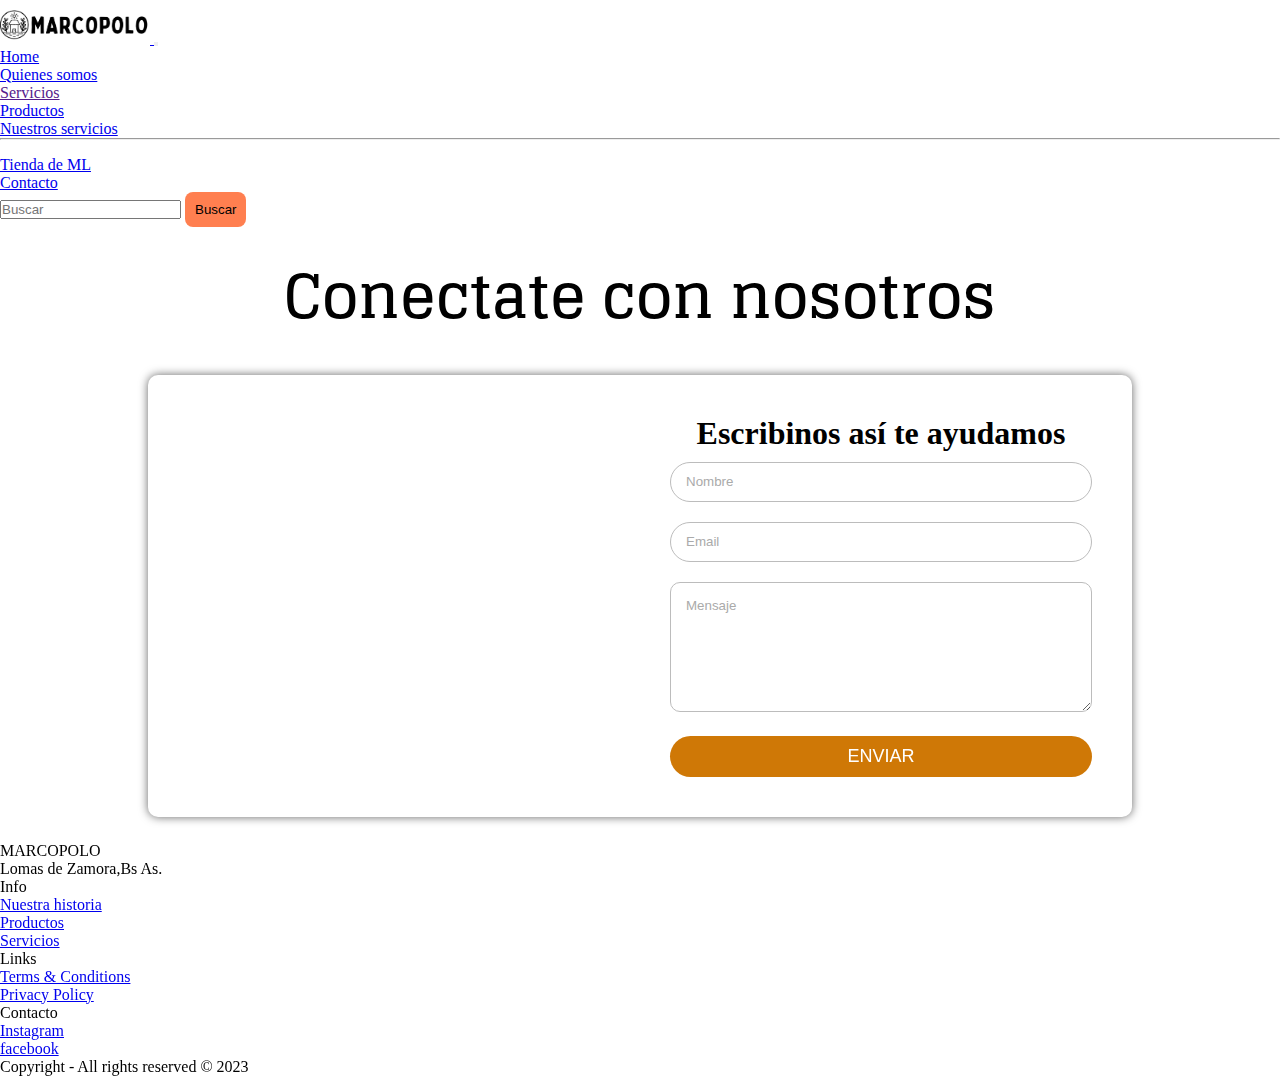
<file: pages/contacto.html>
<!DOCTYPE html>
<html lang="en">
<head>
    <meta charset="UTF-8">
    <meta http-equiv="X-UA-Compatible" content="IE=edge">
    <meta name="viewport" content="width=device-width, initial-scale=1.0">
    <meta name="description" content="conectate con nosotros">
    <meta name="keywords" content="plantas,contacto,cactus,suculentas">
    <title>Contactanos para poder ayudarte- Marcopolo venta online.</title>
    <link rel="shortcut icon" href="../assets/img/logo 1.png" type="image/x-icon">
    <!-- CSS only -->
    <link href="https://cdn.jsdelivr.net/npm/bootstrap@5.2.3/dist/css/bootstrap.min.css" rel="stylesheet" integrity="sha384-rbsA2VBKQhggwzxH7pPCaAqO46MgnOM80zW1RWuH61DGLwZJEdK2Kadq2F9CUG65" crossorigin="anonymous">
    <link rel="stylesheet" href="../assets/css/style.css">
    <link rel="preconnect" href="https://fonts.gstatic.com" crossorigin>
    <link href="https://fonts.googleapis.com/css2?family=Glegoo:wght@400;700&display=swap" rel="stylesheet">
    <link rel="stylesheet" href="https://stackpath.bootstrapcdn.com/font-awesome/4.7.0/css/font-awesome.min.css">
</head>
<body class="contacto">
  <nav class="navbar navbar-expand-lg bg-body-tertiary">
    <div class="container-fluid">
      <a class="navbar-brand" href="../index.html">
        <img src="../assets/img/logoachicado.png" alt="logo de empresa" width="150px" height="">
      </a>
      <button class="navbar-toggler" type="button" data-bs-toggle="collapse" data-bs-target="#navbarSupportedContent" aria-controls="navbarSupportedContent" aria-expanded="false" aria-label="Toggle navigation">
        <span class="navbar-toggler-icon"></span>
      </button>
      <div class="collapse navbar-collapse" id="navbarSupportedContent">
        <ul class="navbar-nav me-auto mb-2 mb-lg-0">
          <li class="nav-item">
            <a class="nav-link active" aria-current="page" href="../index.html">Home</a>
          </li>
          <li class="nav-item">
            <a class="nav-link" href="../pages/quienes-somos.html">Quienes somos</a>
          </li>
          <li class="nav-item dropdown">
            <a class="nav-link dropdown-toggle" href="" role="button" data-bs-toggle="dropdown" aria-expanded="false">
              Servicios
            </a>
            <ul class="dropdown-menu">
              <li><a class="dropdown-item" href="../pages/productos.html">Productos</a></li>
              <li><a class="dropdown-item" href="../pages/servicios.html">Nuestros servicios</a></li>
              <li><hr class="dropdown-divider"></li>
              <li><a class="dropdown-item" href="https://articulo.mercadolibre.com.ar/MLA-907195320-set-de-macetas-de-concreto-diferentes-medidas-_JM" target="_blank">Tienda de ML</a></li>
            </ul>
          </li>
          <li class="nav-item">
            <a class="nav-link" href="./contacto.html">Contacto</a>
          </li>
        </ul>
        <form class="d-flex" role="search">
          <input class="form-control me-2" type="search" placeholder="Buscar" aria-label="Search">
          <button class="btn btn-outline-success" type="submit">Buscar</button>
        </form>
      </div>
    </div>
  </nav>

      <header class="header-contacto">
        <h1 class="titulo-quienes">  <strong>Conectate con nosotros</strong></h1>

      </header>
        <main class="main-contacto">
          <div class="contact-in">
            <div class="contact-map">
              <iframe src="https://www.google.com/maps/embed?pb=!1m18!1m12!1m3!1d3277.7894121016775!2d-58.39981444956279!3d-34.76089727324175!2m3!1f0!2f0!3f0!3m2!1i1024!2i768!4f13.1!3m3!1m2!1s0x95bcd2eb36aca24d%3A0xb5b262ab2bd13da4!2sLomas%20de%20Zamora!5e0!3m2!1ses!2sar!4v1674685701478!5m2!1ses!2sar" width="600" height="450" style="border:0;" allowfullscreen="" loading="lazy" referrerpolicy="no-referrer-when-downgrade"></iframe>
            </div>
            <div class="contact-form">
              <h1>Escribinos así te ayudamos</h1>
              <form>
                <input type="text"placeholder="Nombre" class="contact-form-txt"/>
                <input type="text"placeholder="Email"class="contact-form-txt"/>
                <textarea placeholder="Mensaje" class="contact-form-textarea"></textarea> 
                <button class="contact-form-btn" type="submit">Enviar</button>
              </form>
            </div>
          </div>
        </main>
        <aside>

        </aside>

    <footer>
      <div class="container-fluid">
        <div class="row p-5 pb-2 bg-dark text-white">
          <div class="col-xs-12 col-md-6 col-lg-3">
            <p class="h3">MARCOPOLO</p>
            <p class="text-secondary">Lomas de Zamora,Bs As.</p>
          </div>
          <div class="col-xs-12 col-md-6 col-lg-3">
            <p class="h5 mb-2">Info</p>
            <div class="mb-2">          
              <a class="text-secondary text-decoration-none" href="../pages/quienes-somos.html">Nuestra historia</a>
            </div>
            <div class="mb-2">          
              <a class="text-secondary text-decoration-none" href="../pages/productos.html">Productos</a>
            </div>
            <div class="mb-2">          
              <a class="text-secondary text-decoration-none" href="../pages/servicios.html">Servicios</a>
            </div>
          </div>
          <div class="col-xs-12 col-md-6 col-lg-3">
            <p class="h5 mb-2">Links</p>
            <div class="mb-2">          
              <a class="text-secondary text-decoration-none" href="#">Terms & Conditions</a>
            </div>
            <div class="mb-2">          
              <a class="text-secondary text-decoration-none" href="#">Privacy Policy</a>
            </div>
            <div class="mb-2">          
              <a class="text-secondary text-decoration-none" href="#"></a>
            </div>
          </div>
          <div class="col-xs-12 col-md-6 col-lg-3">
            <p class="h5 mb-2">Contacto</p>
            <div class="mb-2">          
              <a class="text-secondary text-decoration-none" href="https://www.instagram.com/marcopolo.flowerpot/" target="_blank">Instagram</a>
            </div>
            <div class="mb-2">          
              <a class="text-secondary text-decoration-none" href="#">facebook</a>
            </div>
          </div>
          <div class="col-xs-12 pt-4">
            <p class="text-white text-center">Copyright - All rights reserved © 2023</p>
          </div>
        </div> 
      </div>
  
     
   </footer>
    <script src="https://cdn.jsdelivr.net/npm/bootstrap@5.2.3/dist/js/bootstrap.bundle.min.js" integrity="sha384-kenU1KFdBIe4zVF0s0G1M5b4hcpxyD9F7jL+jjXkk+Q2h455rYXK/7HAuoJl+0I4" crossorigin="anonymous"></script>
</body>
</html>
</file>
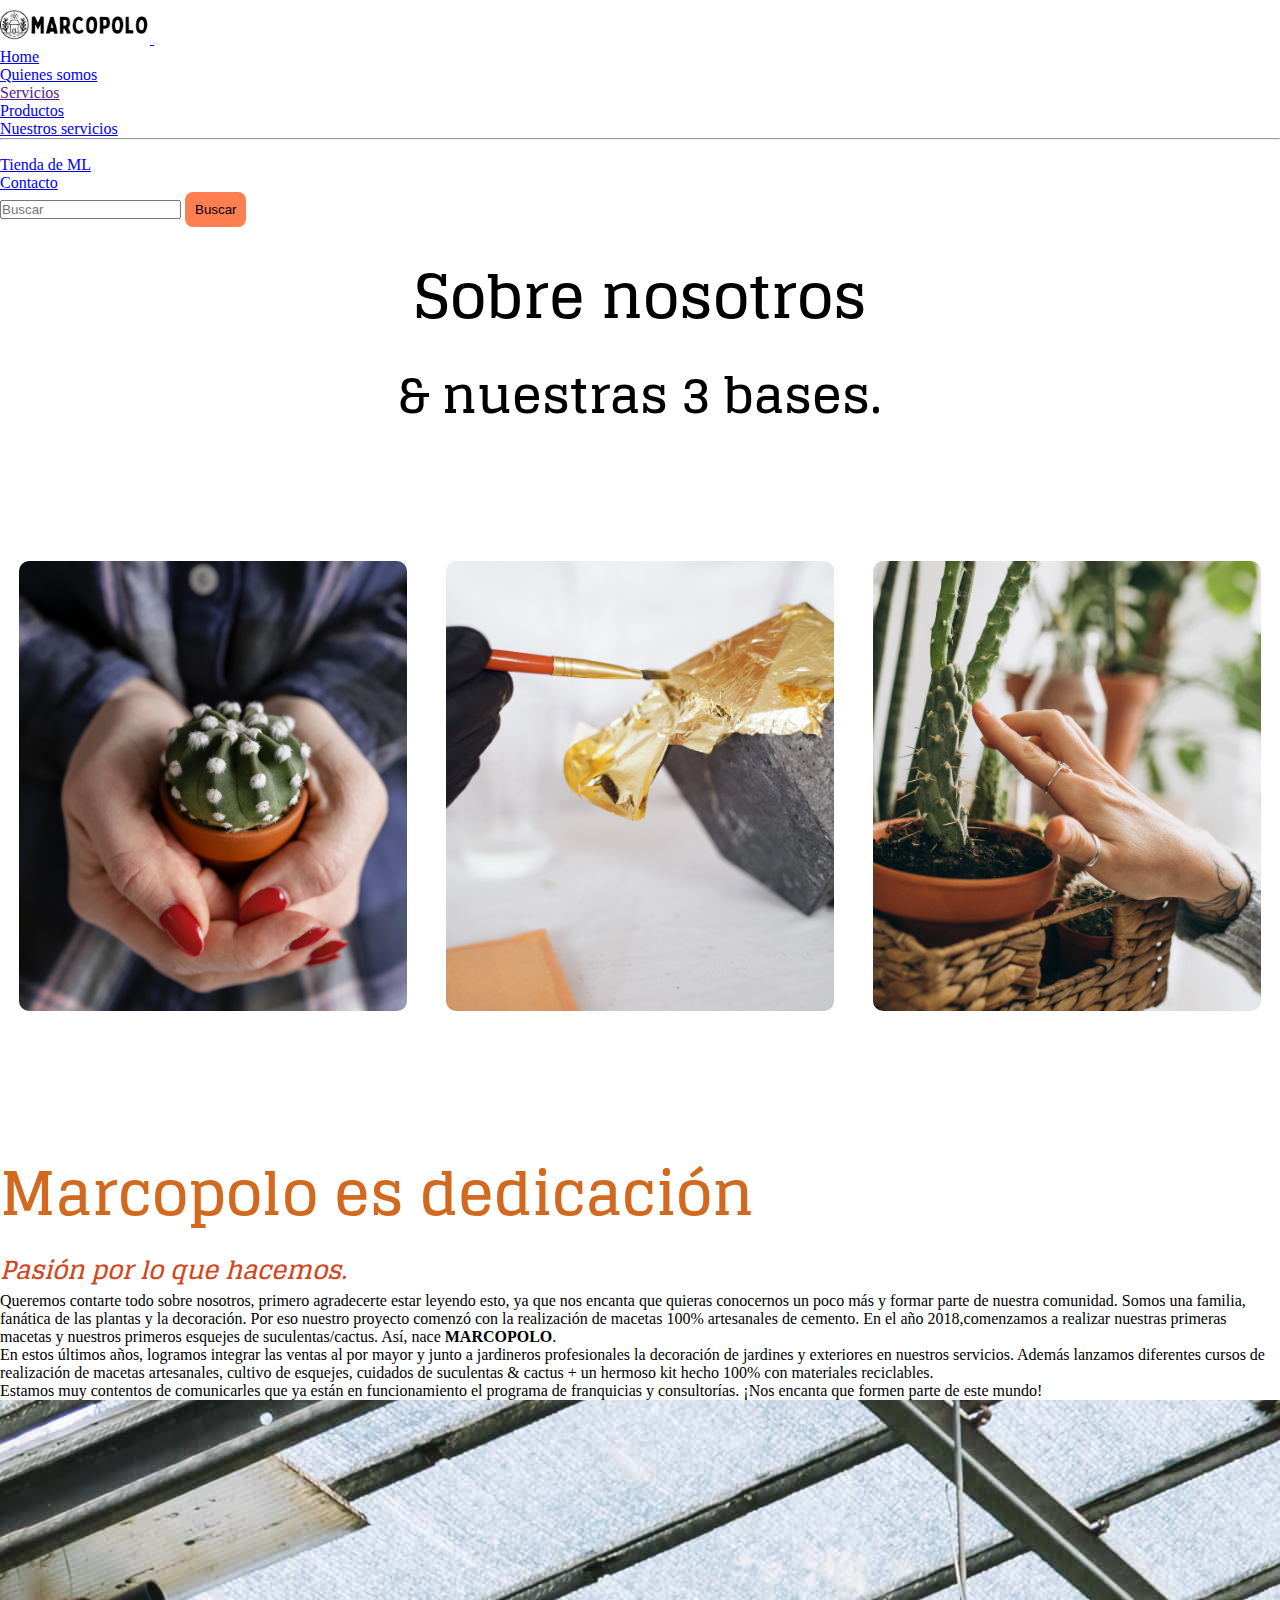
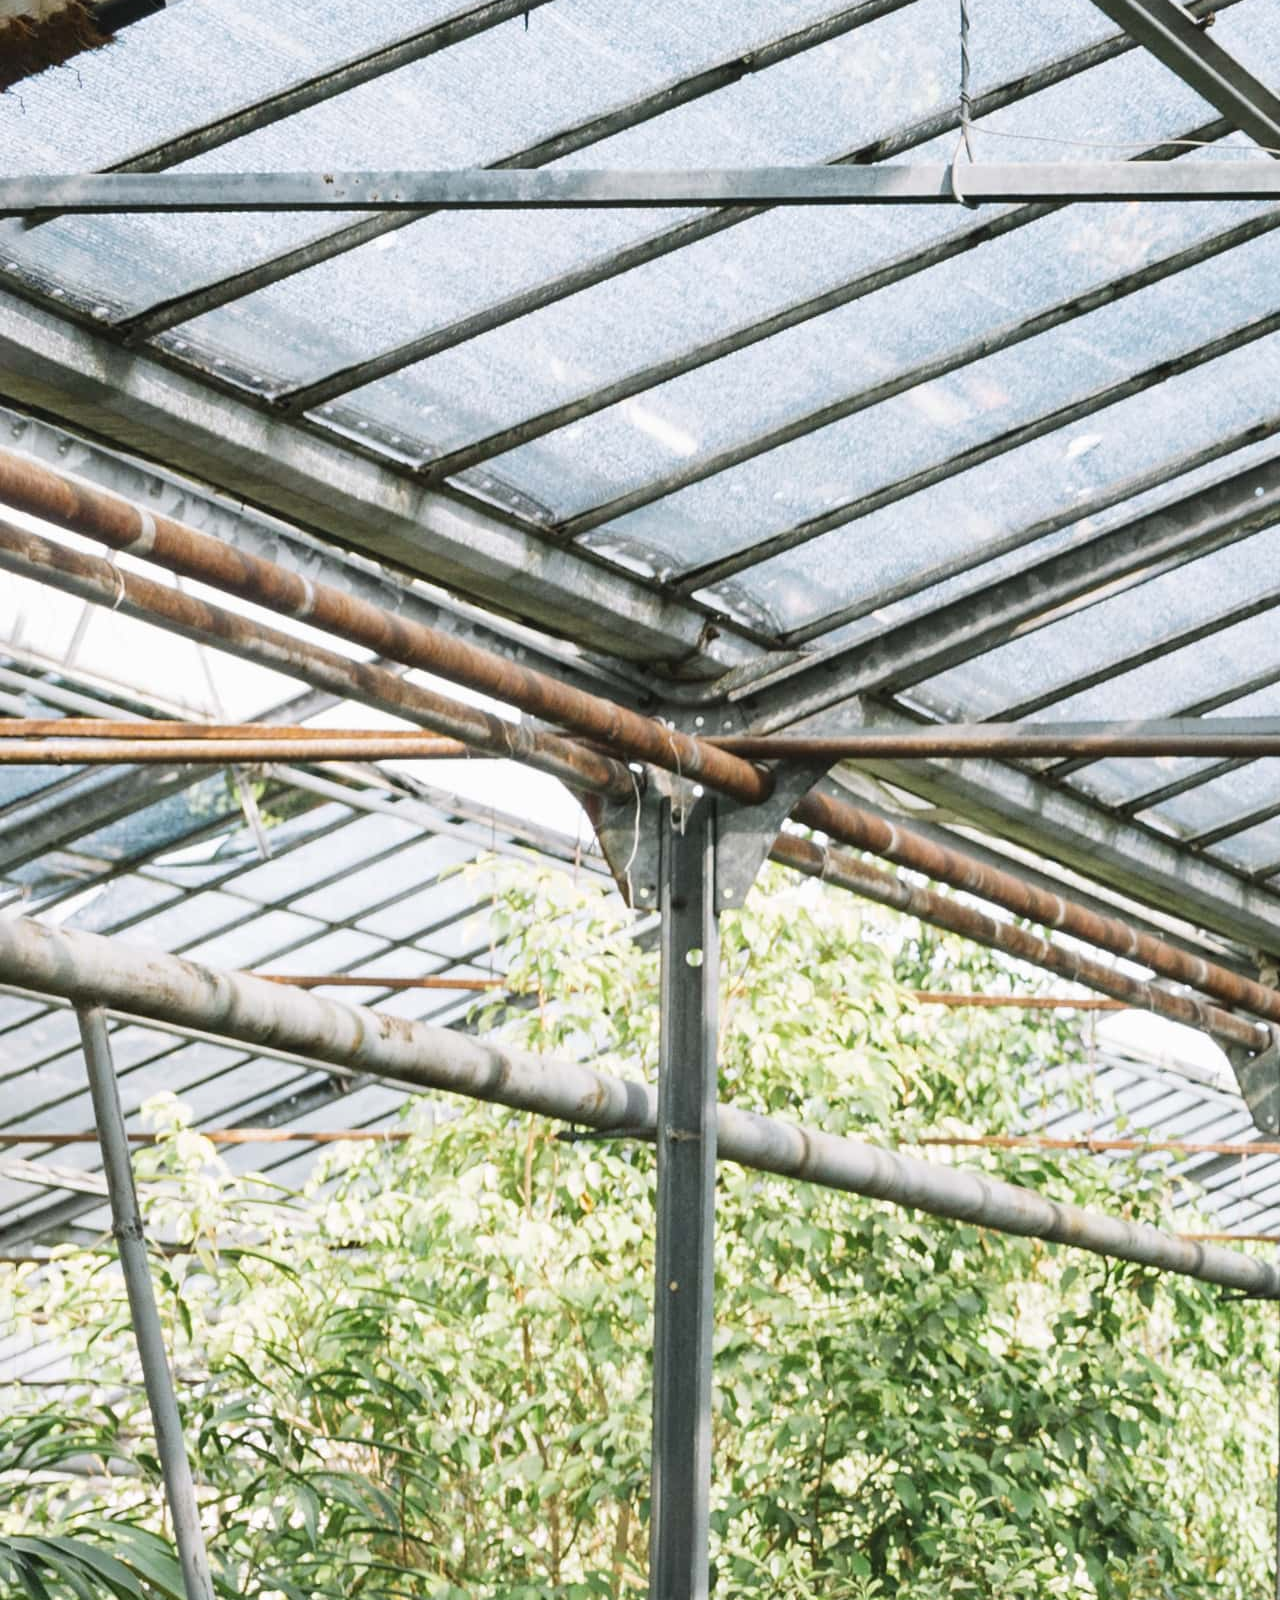
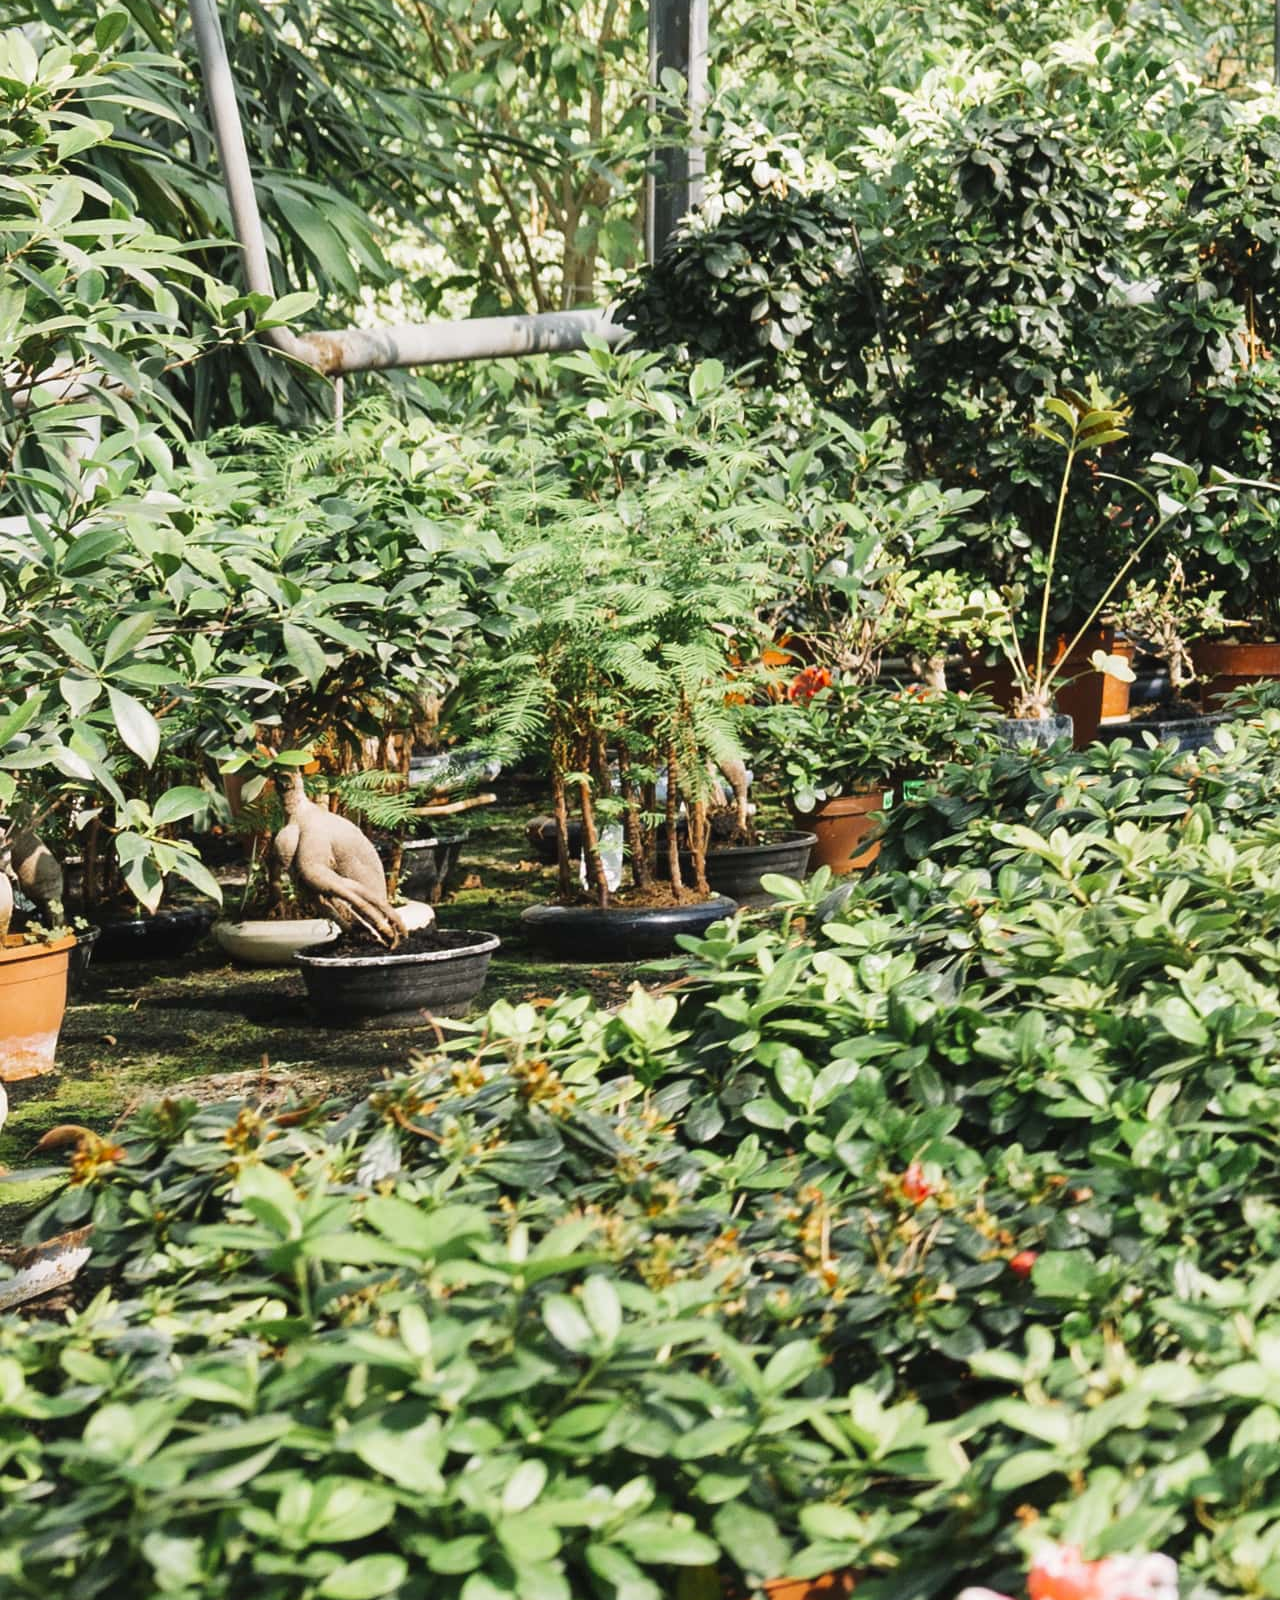
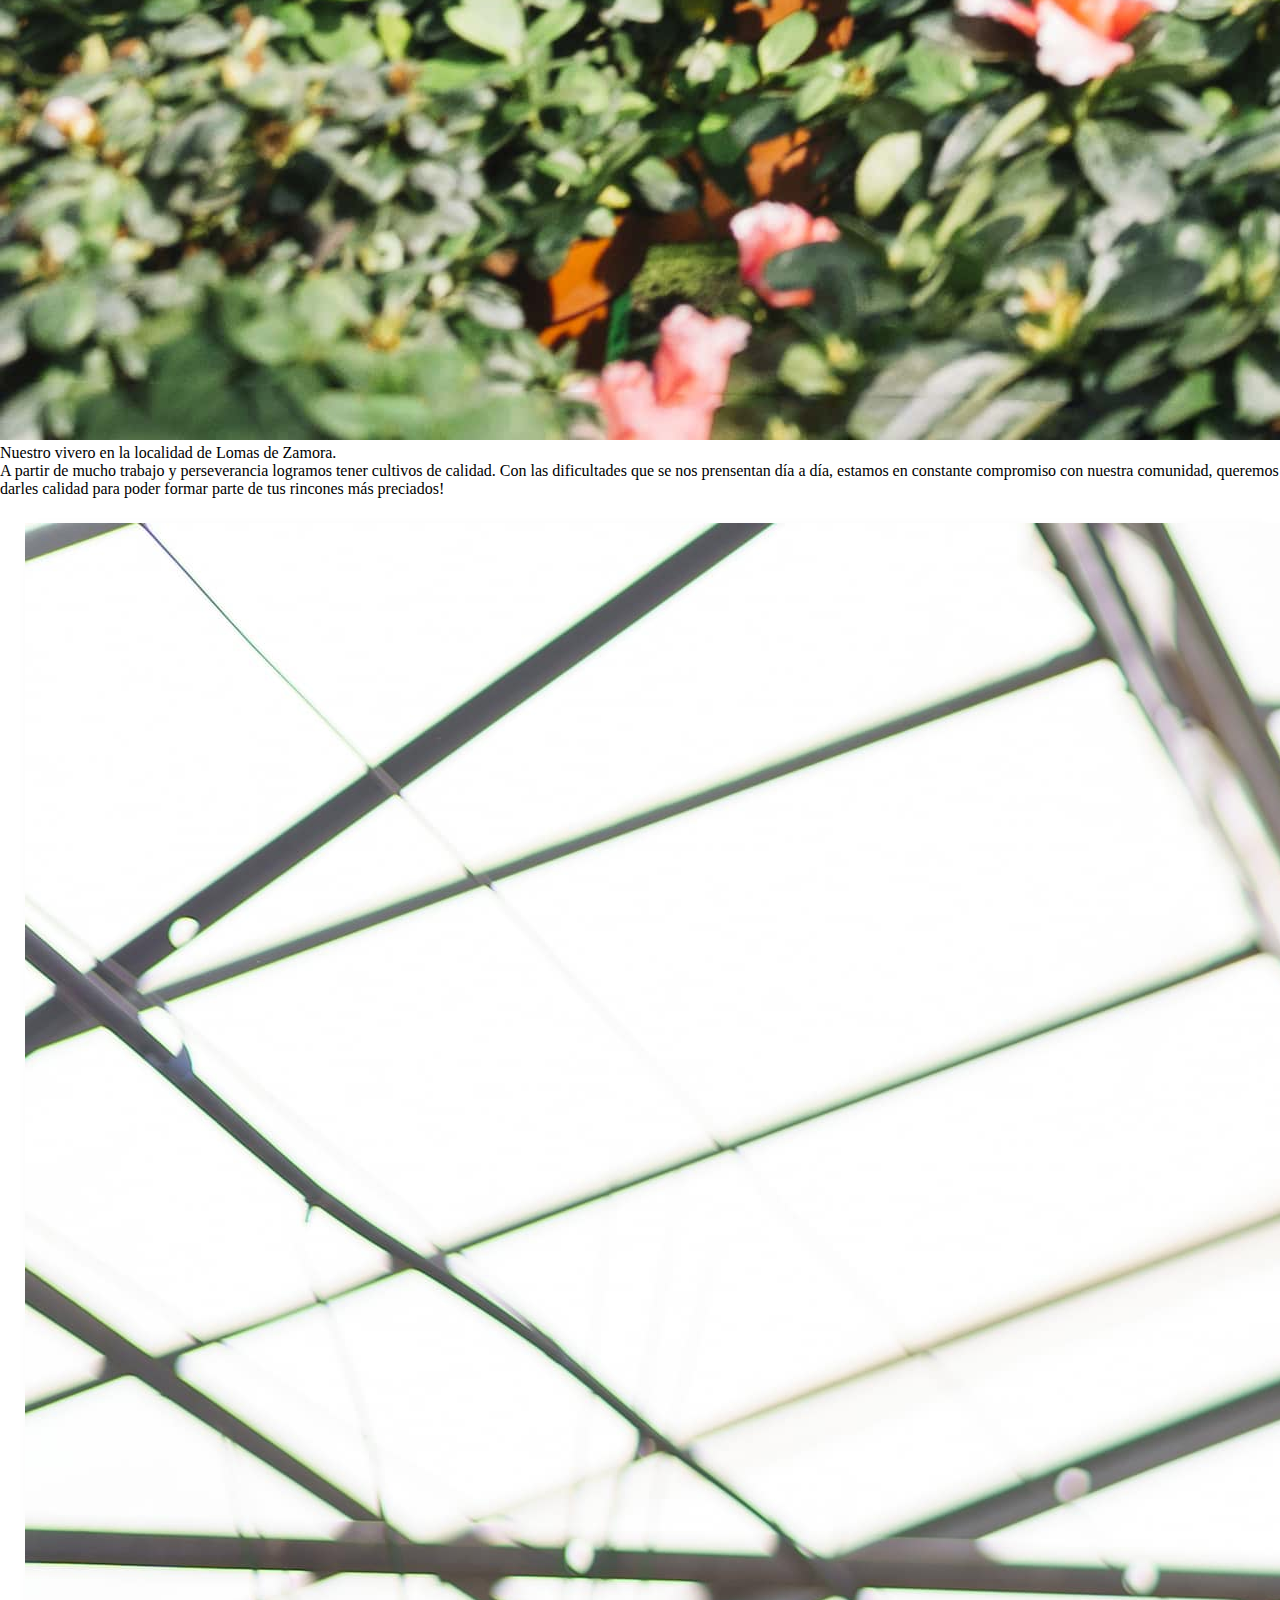
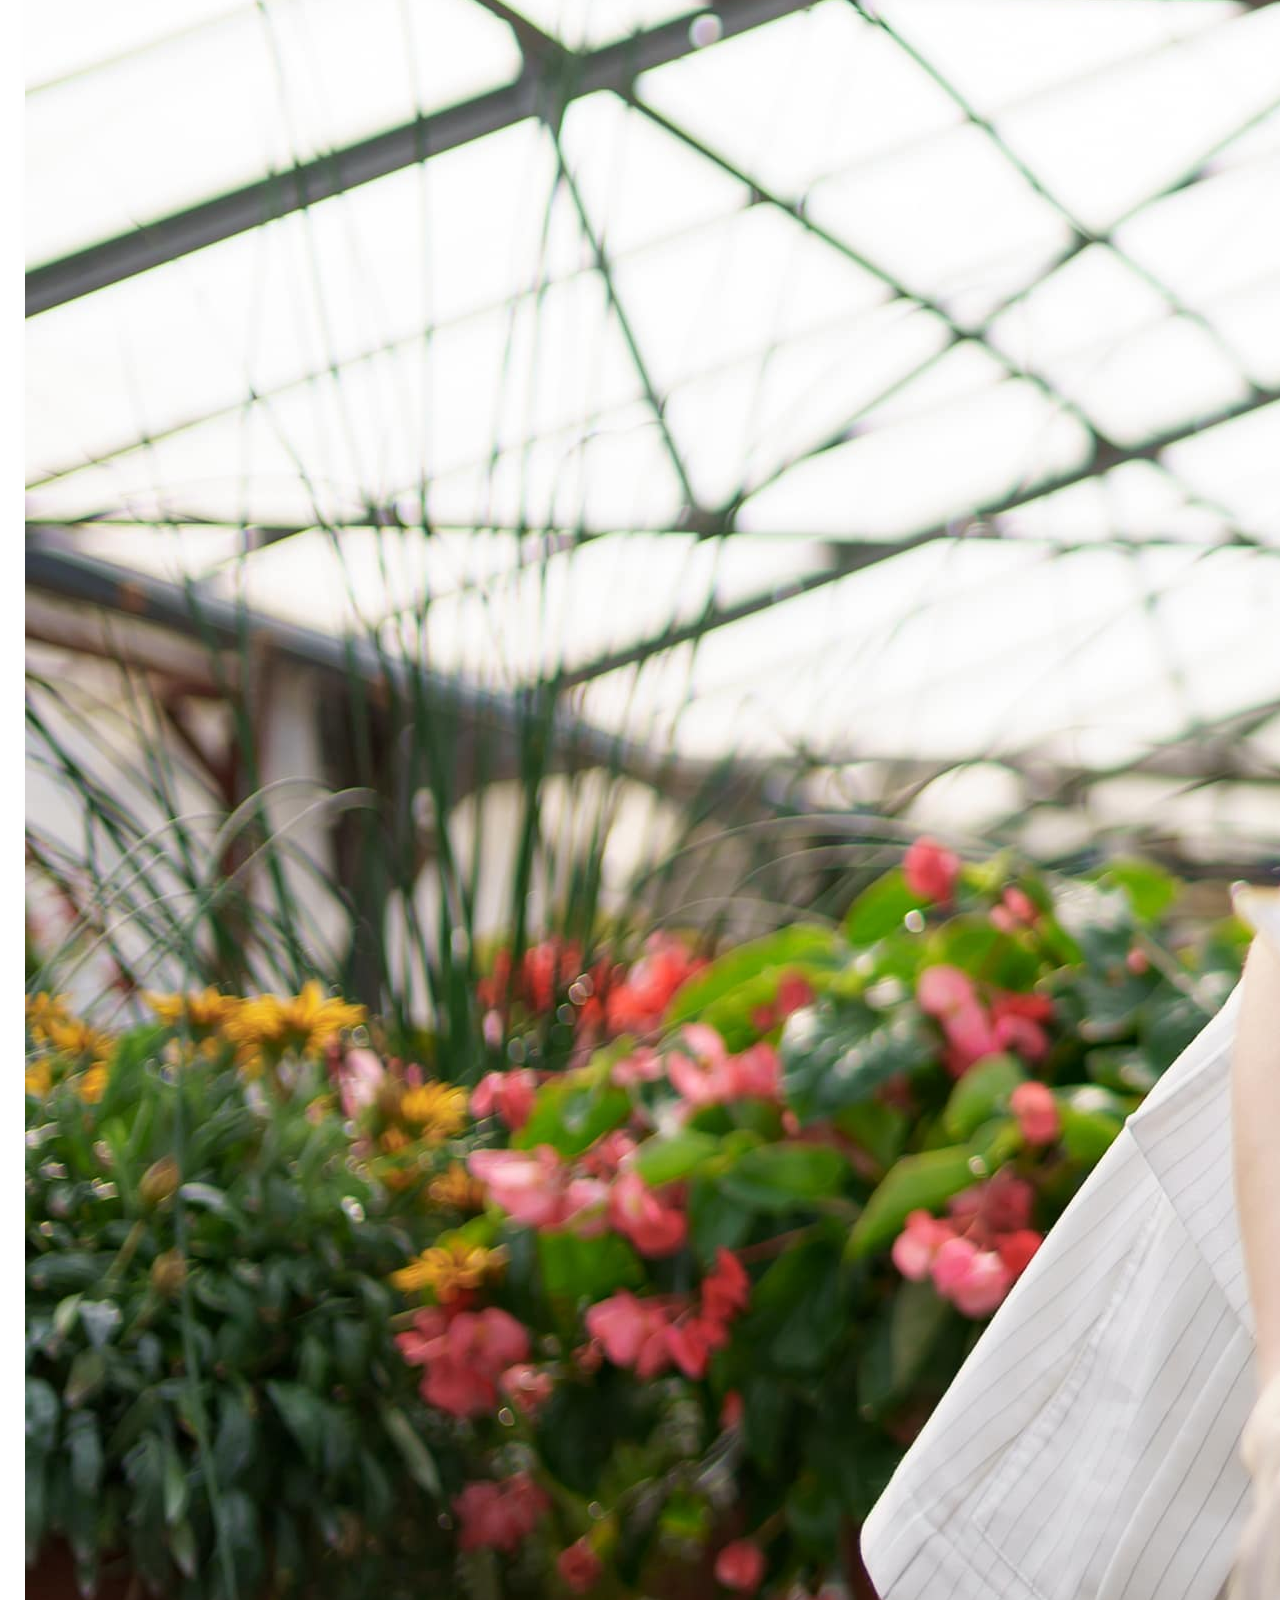
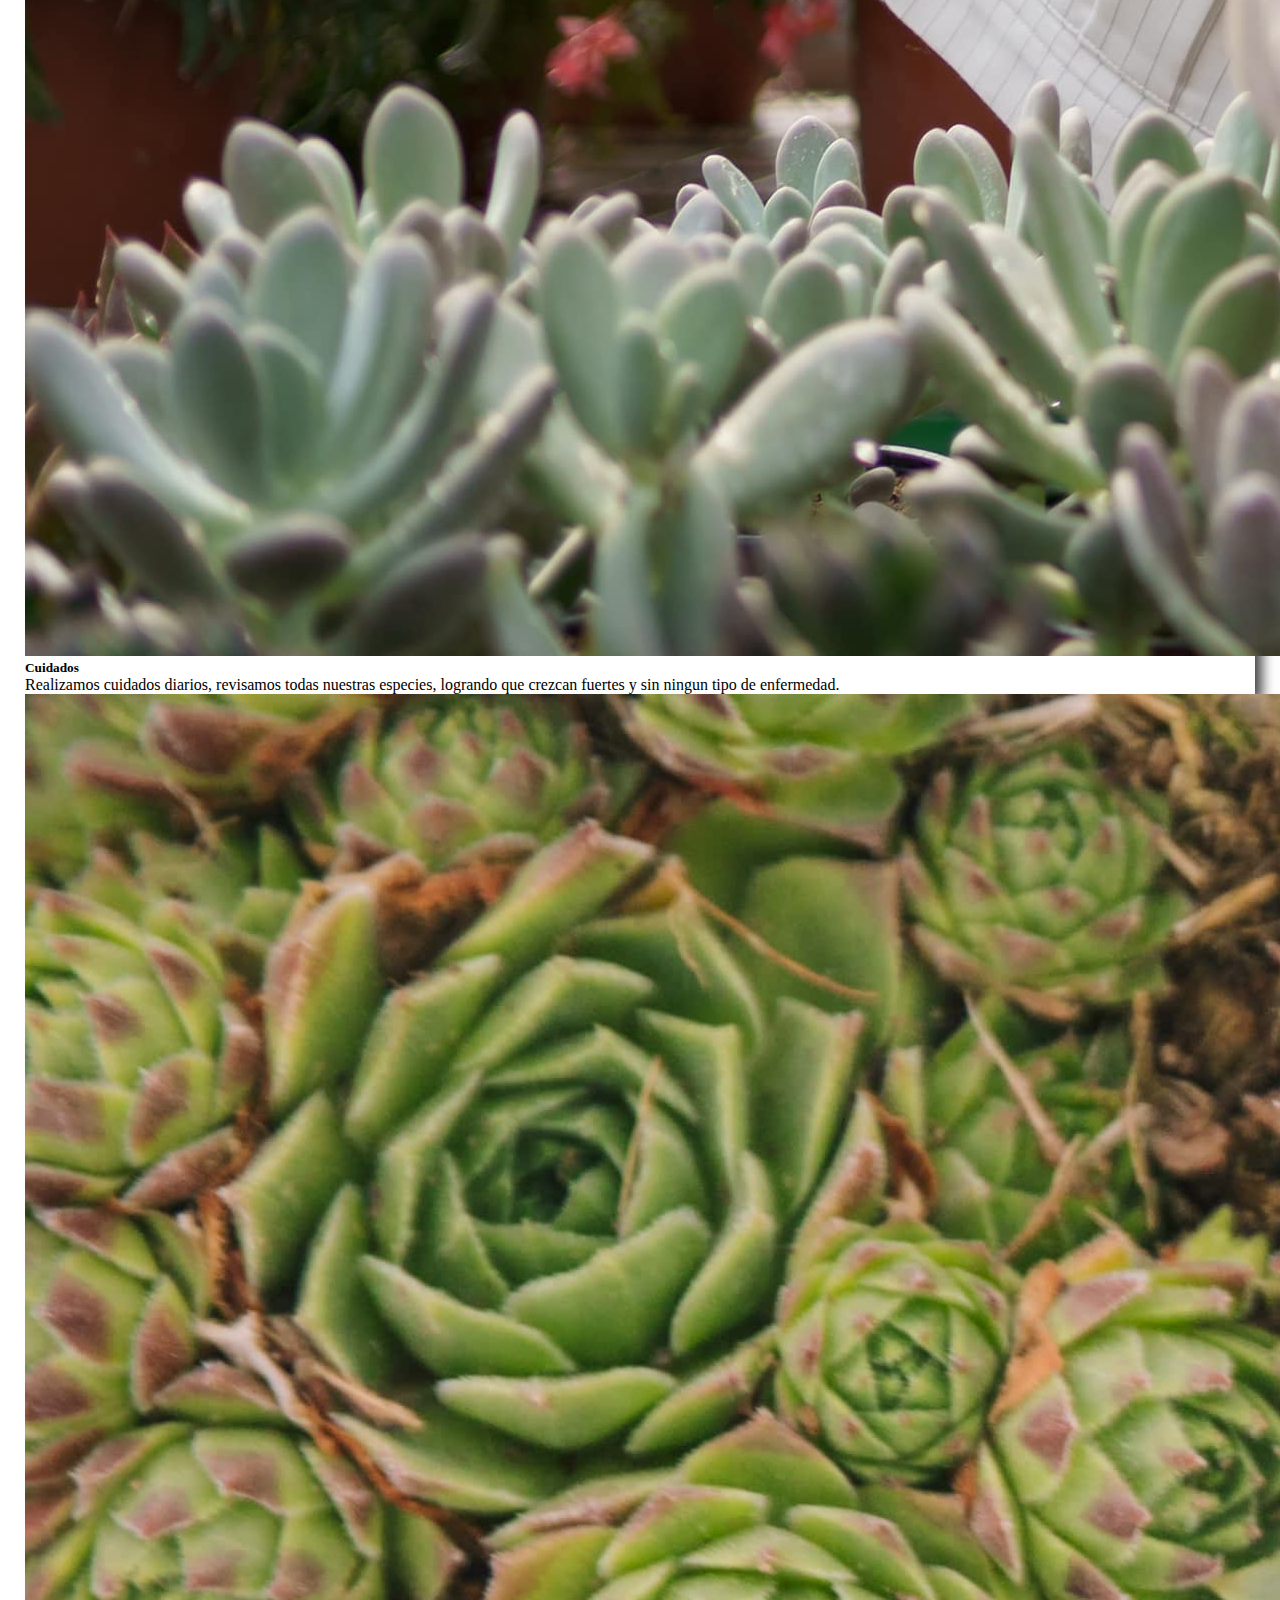
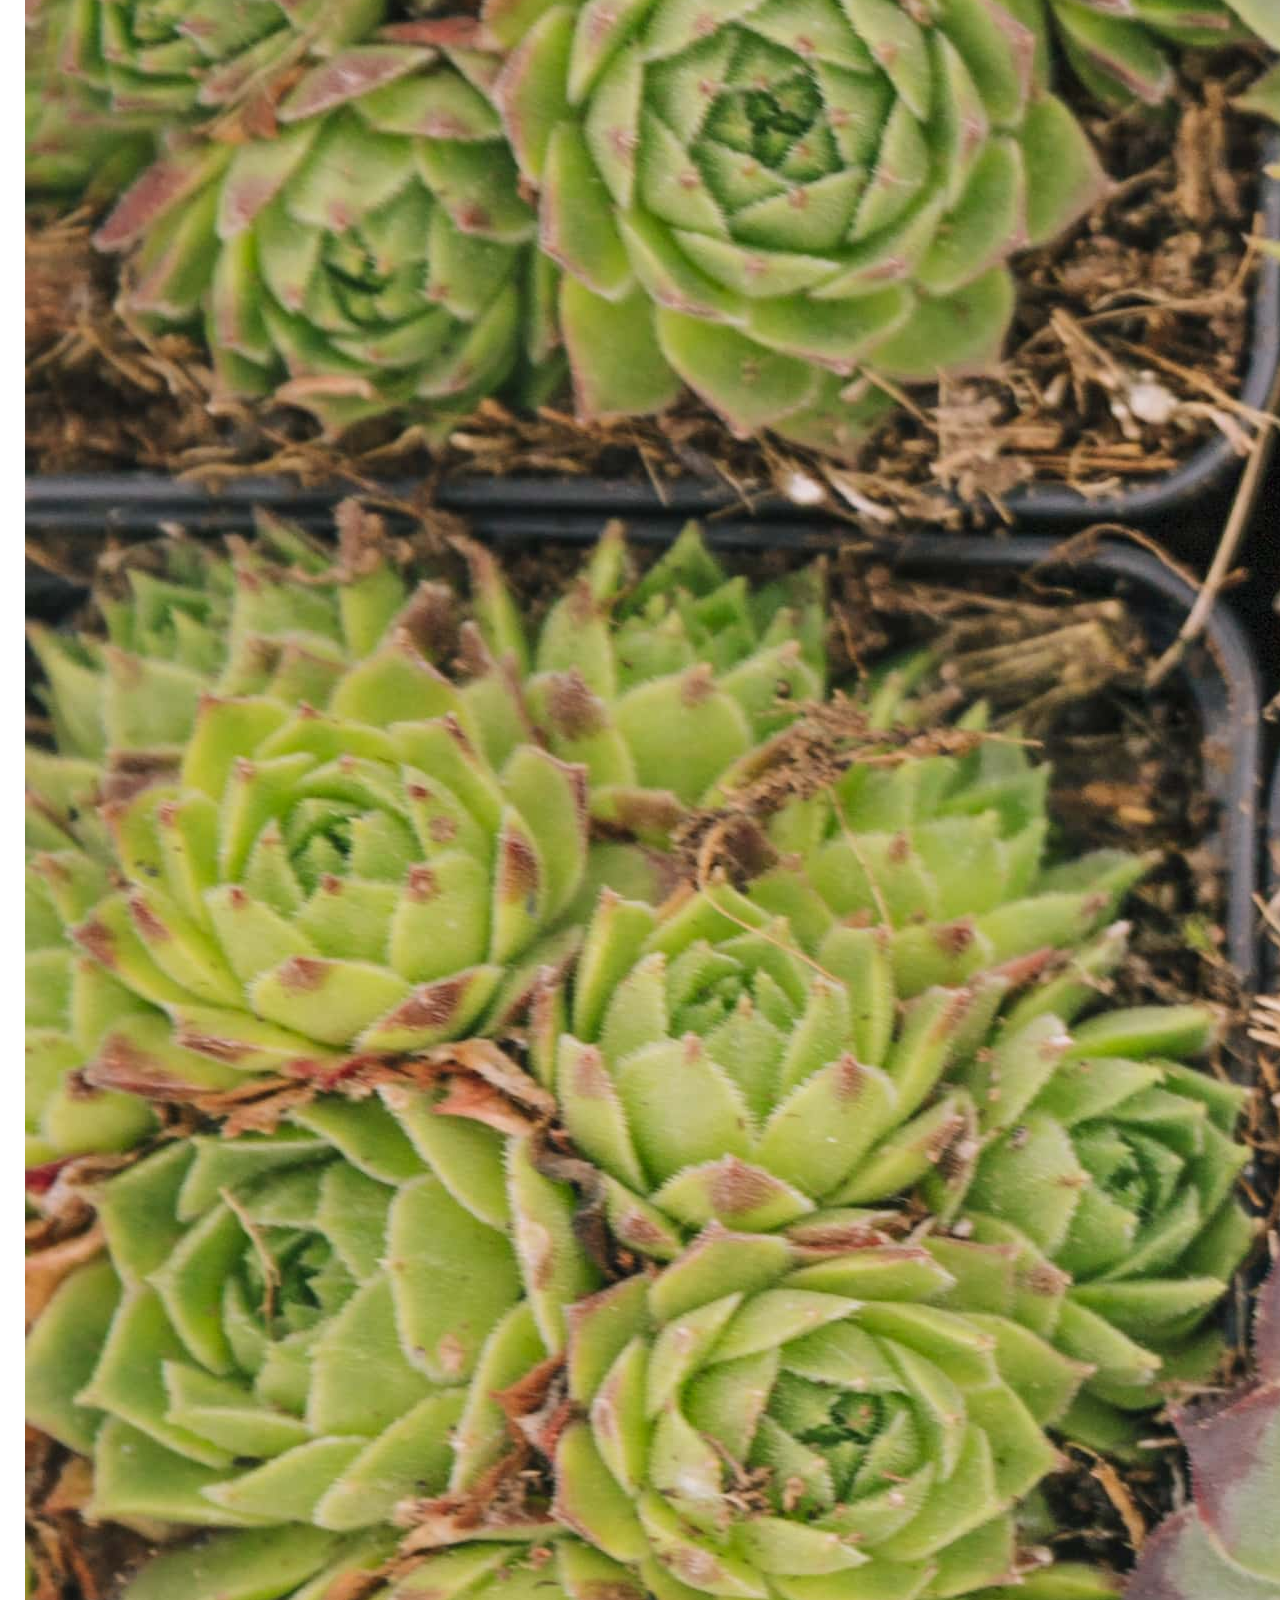
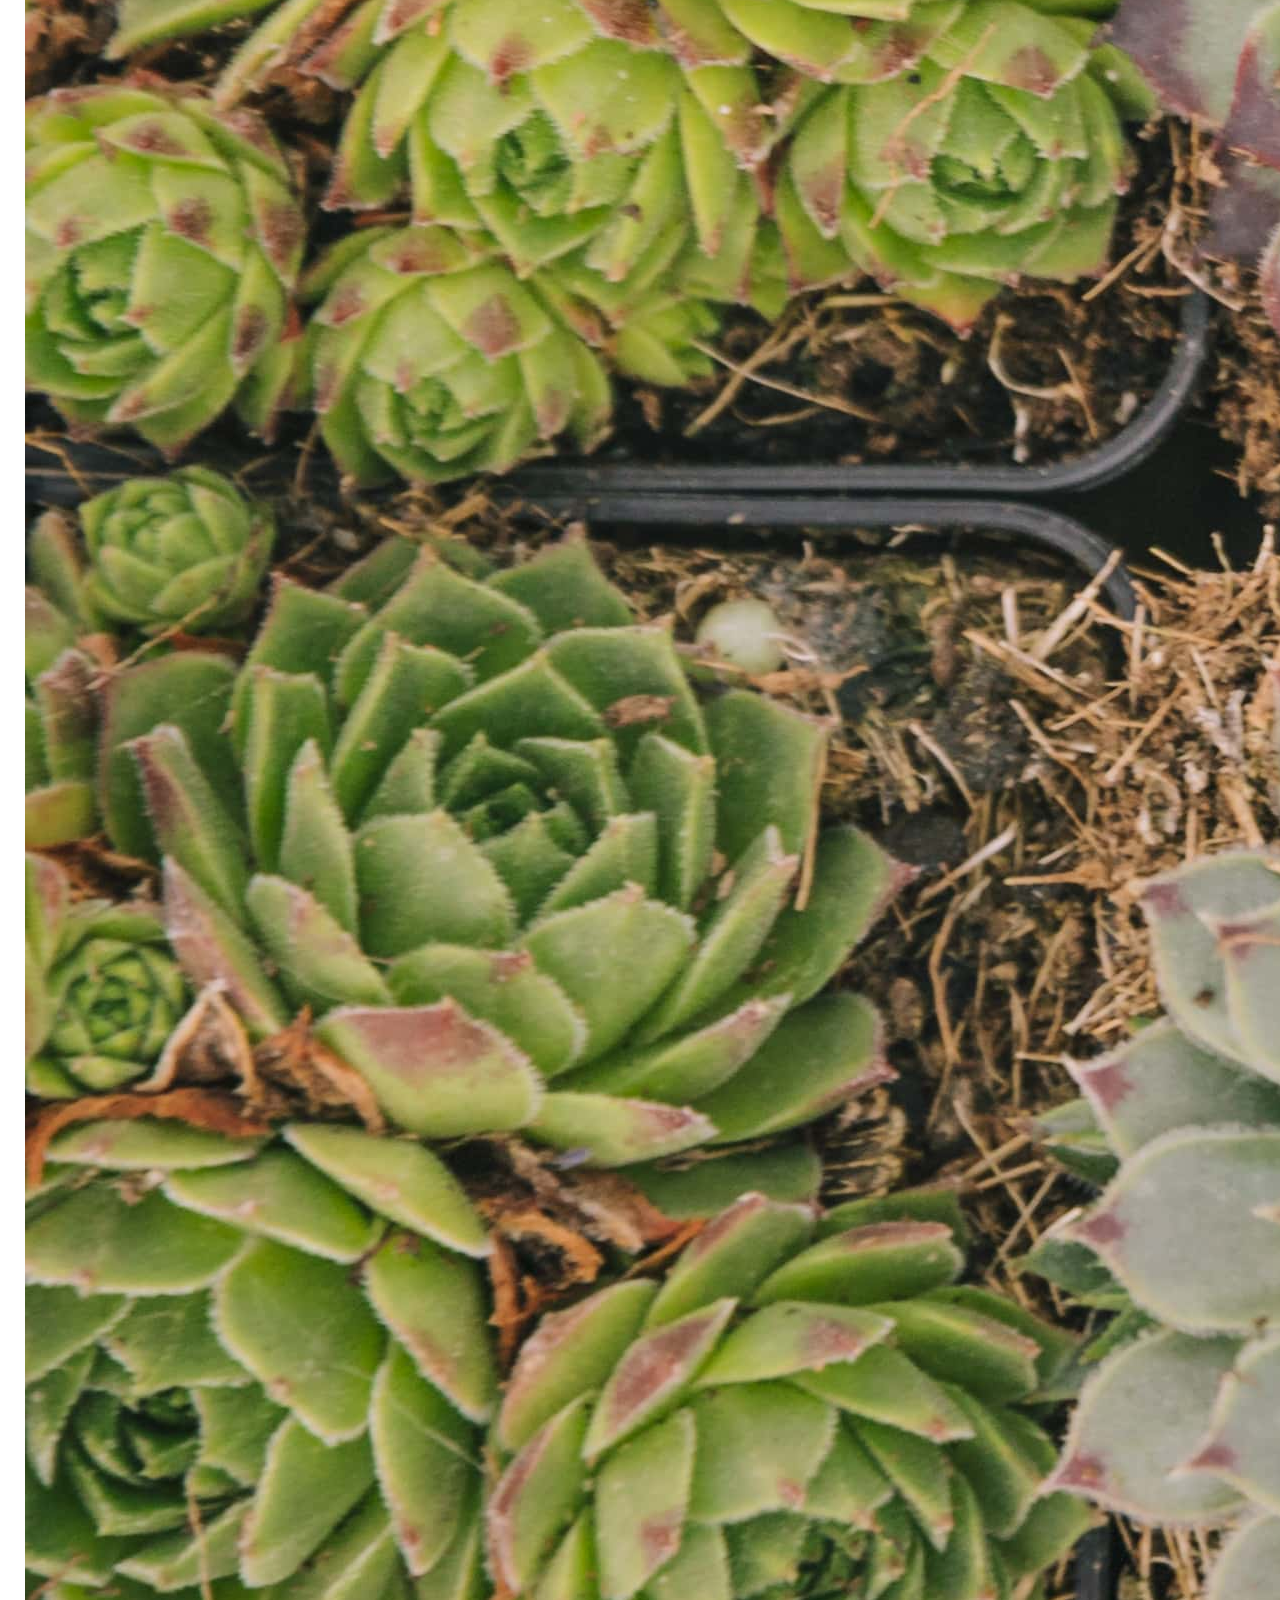
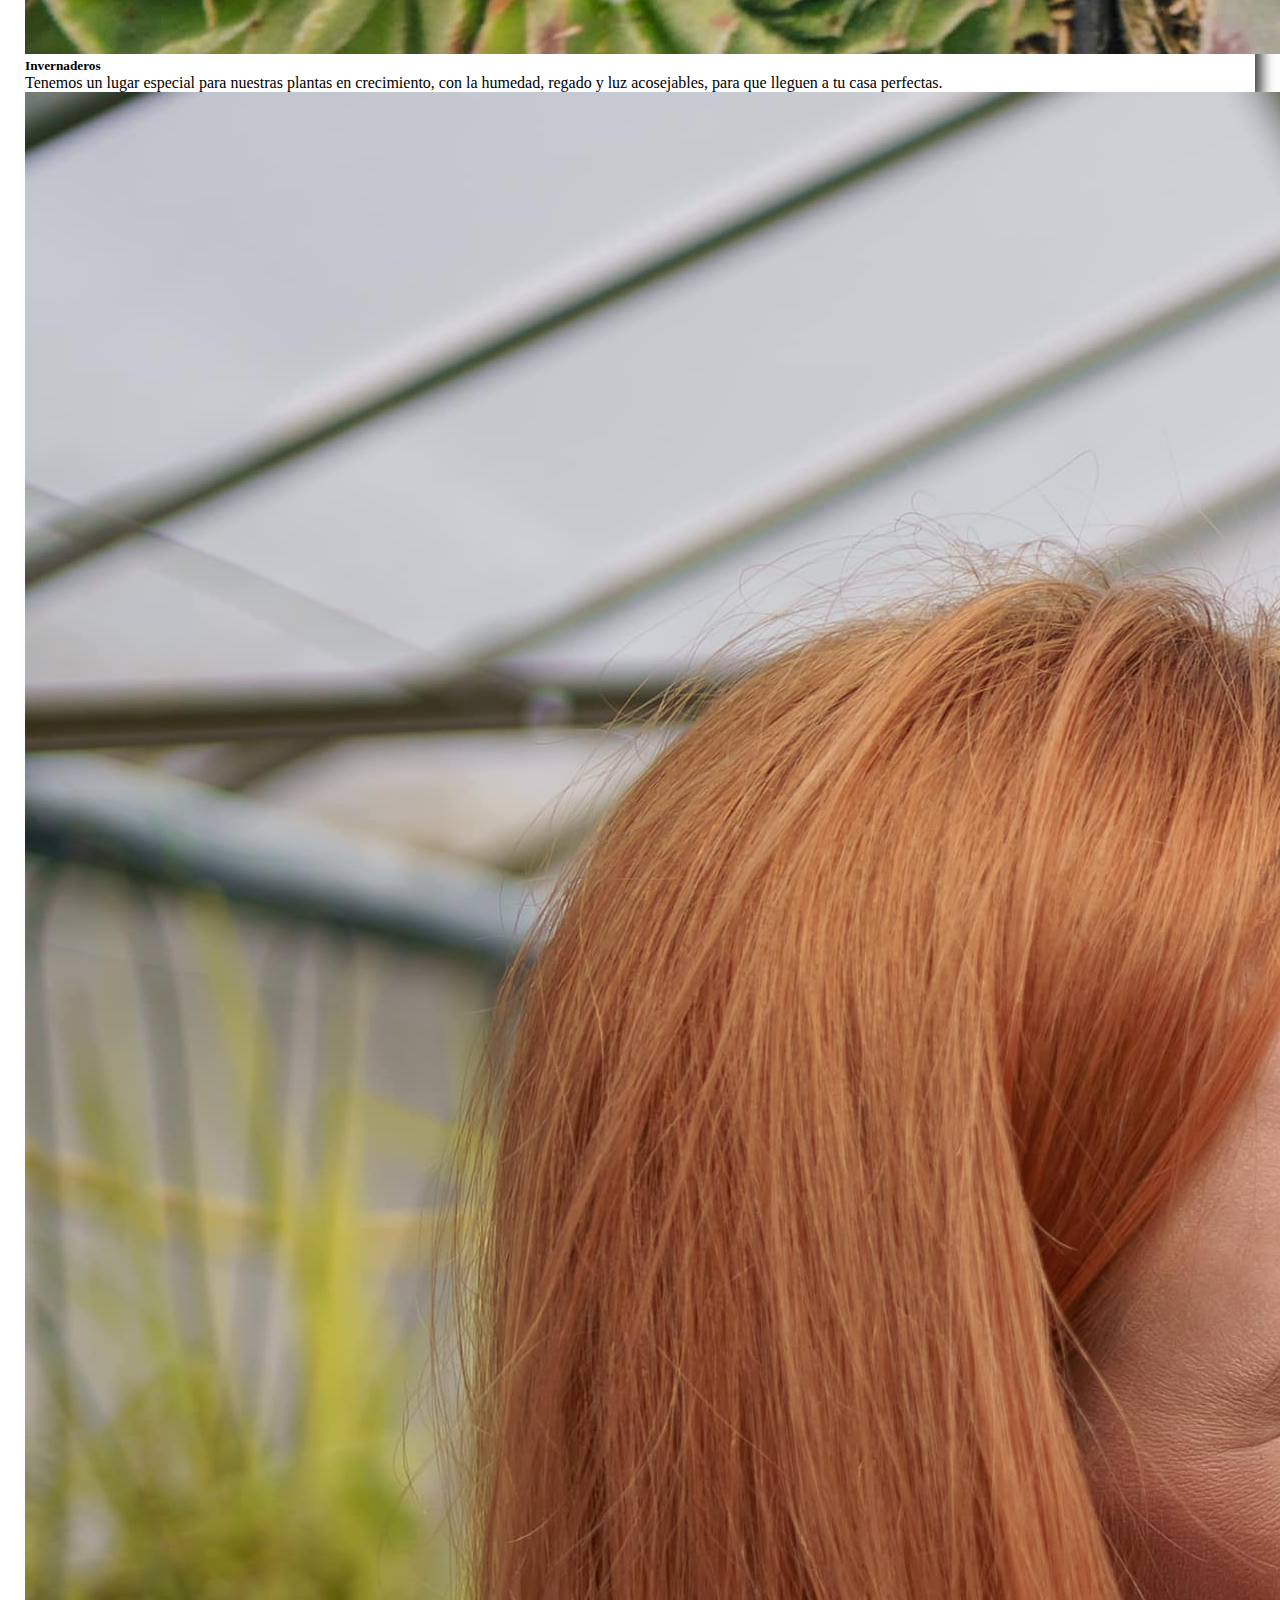
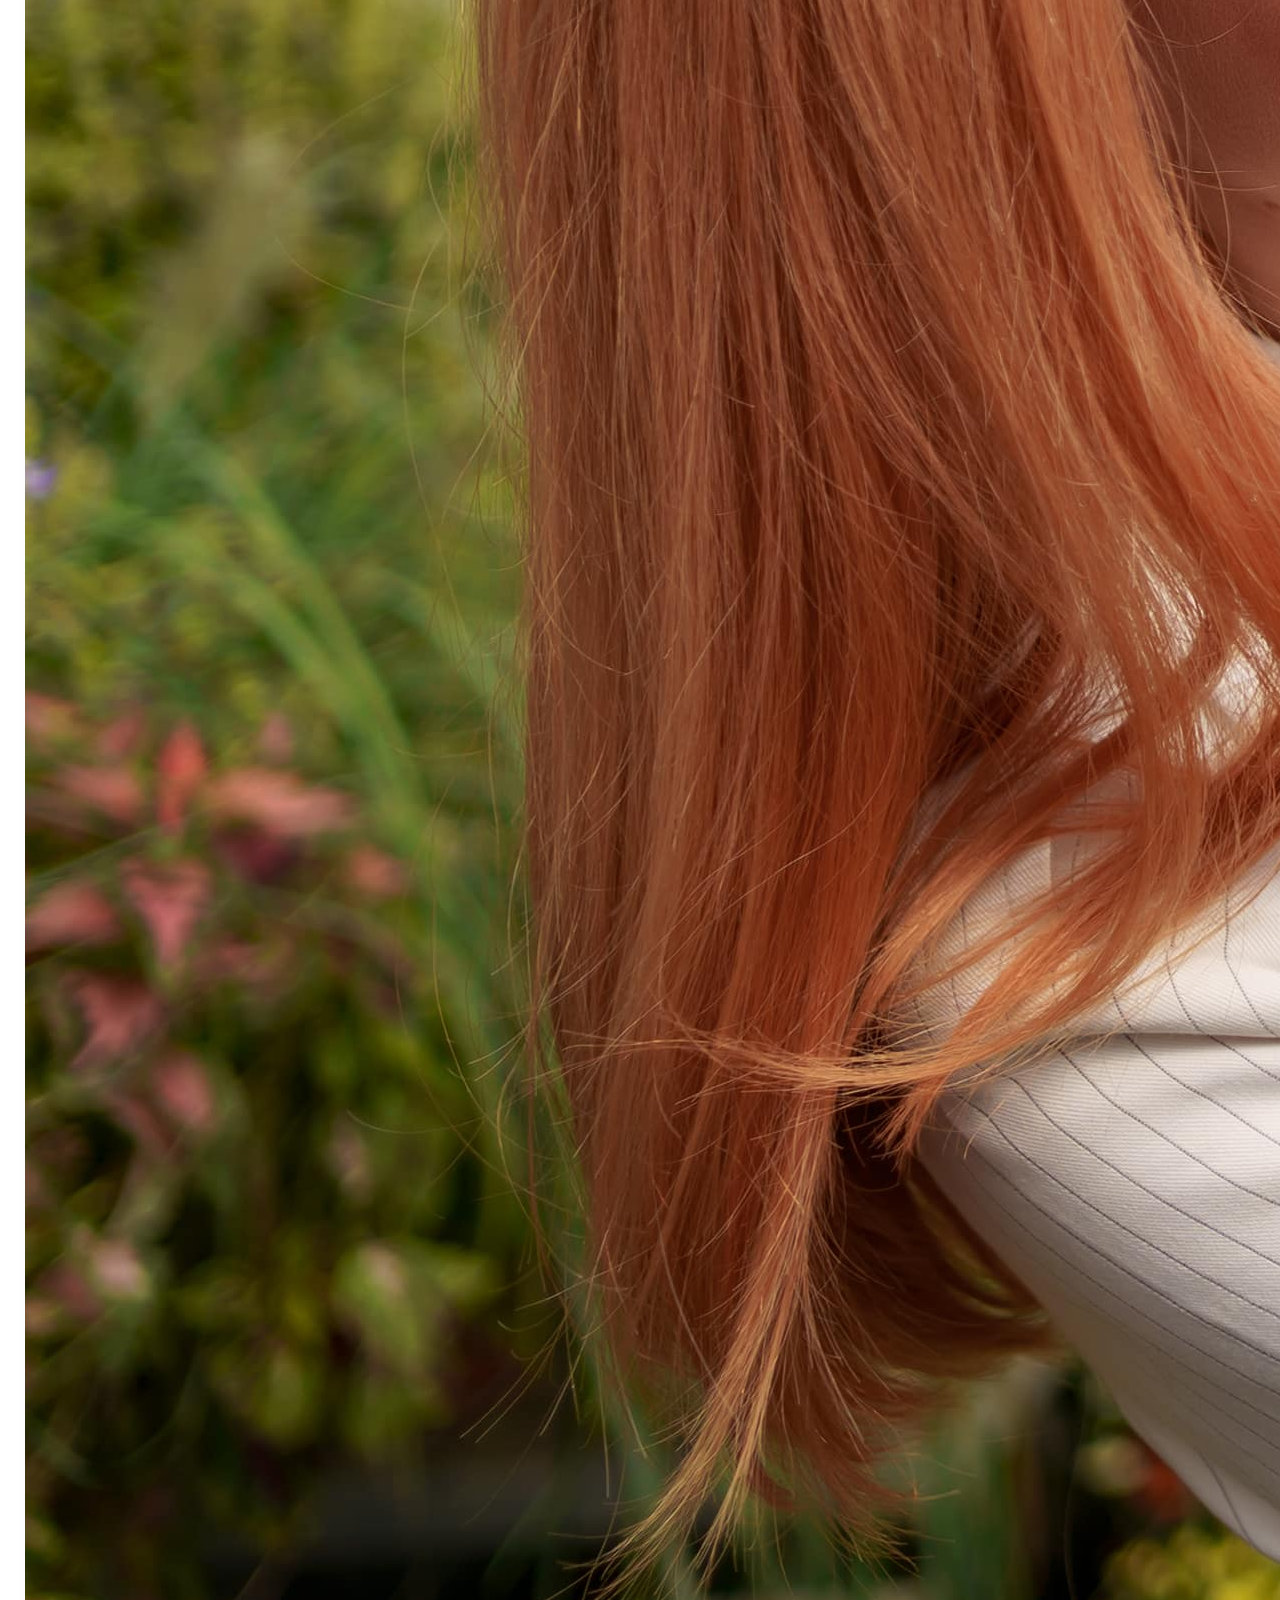
<file: pages/quienes-somos.html>
<!DOCTYPE html>
<html lang="en">
<head>
    <meta charset="UTF-8">
    <meta http-equiv="X-UA-Compatible" content="IE=edge">
    <meta name="viewport" content="width=device-width, initial-scale=1.0">
    <meta name="description" content="Conoce nuestra historia y sumate a nuesta comunidad">
    <meta name="keywords" content="flores,plantas,macetas,venta">
    <title>Nosotros- Marcopolo venta online.</title>
    <link rel="shortcut icon" href="../assets/img/logo 1.png" type="image/x-icon">
    <!-- CSS only -->
    <link href="https://cdn.jsdelivr.net/npm/bootstrap@5.2.3/dist/css/bootstrap.min.css" rel="stylesheet" integrity="sha384-rbsA2VBKQhggwzxH7pPCaAqO46MgnOM80zW1RWuH61DGLwZJEdK2Kadq2F9CUG65" crossorigin="anonymous">
    <link rel="stylesheet" href="../assets/css/style.css">
    <link rel="preconnect" href="https://fonts.googleapis.com">
    <link rel="preconnect" href="https://fonts.gstatic.com" crossorigin>
    <link href="https://fonts.googleapis.com/css2?family=Glegoo:wght@400;700&display=swap" rel="stylesheet">

</head>
<body>
  <nav class="navbar navbar-expand-lg bg-body-tertiary">
    <div class="container-fluid">
      <a class="navbar-brand" href="../index.html">
        <img src="../assets/img/logoachicado.png" alt="logo de empresa" width="150px" height="">
      </a>
      <button class="navbar-toggler" type="button" data-bs-toggle="collapse" data-bs-target="#navbarSupportedContent" aria-controls="navbarSupportedContent" aria-expanded="false" aria-label="Toggle navigation">
        <span class="navbar-toggler-icon"></span>
      </button>
      <div class="collapse navbar-collapse" id="navbarSupportedContent">
        <ul class="navbar-nav me-auto mb-2 mb-lg-0">
          <li class="nav-item">
            <a class="nav-link active" aria-current="page" href="../index.html">Home</a>
          </li>
          <li class="nav-item">
            <a class="nav-link" href="../pages/quienes-somos.html">Quienes somos</a>
          </li>
          <li class="nav-item dropdown">
            <a class="nav-link dropdown-toggle" href="" role="button" data-bs-toggle="dropdown" aria-expanded="false">
              Servicios
            </a>
            <ul class="dropdown-menu">
              <li><a class="dropdown-item" href="../pages/productos.html">Productos</a></li>
              <li><a class="dropdown-item" href="../pages/servicios.html">Nuestros servicios</a></li>
              <li><hr class="dropdown-divider"></li>
              <li><a class="dropdown-item" href="https://articulo.mercadolibre.com.ar/MLA-907195320-set-de-macetas-de-concreto-diferentes-medidas-_JM" target="_blank">Tienda de ML</a></li>
            </ul>
          </li>
          <li class="nav-item">
            <a class="nav-link" href="../pages/contacto.html">Contacto</a>
          </li>
        </ul>
        <form class="d-flex" role="search">
          <input class="form-control me-2" type="search" placeholder="Buscar" aria-label="Search">
          <button class="btn btn-outline-success" type="submit">Buscar</button>
        </form>
      </div>
    </div>
  </nav> 
    <header>
      <h1 class="titulo-quienes">  <strong>Sobre nosotros</strong></h1>
      <h2 class="subtitulo-quienes"> & nuestras 3 bases. </h2>
      <div class="section">
          <div class="box">
             <img src="../assets/img/HOVERESQUEJES-min.jpg" class="img-fluid" alt="...">
             <div class="hover">
                 <a class="text-decoration-none" href="../pages/productos.html"><h1>ESQUEJES</h1></a>
            </div>
          </div>   
          <div class="box">
            <img src="../assets/img/HOVERMACETAS-min.jpg" class="img-fluid" alt="...">
            <div class="hover">
              <a class="text-decoration-none" href="../pages/productos.html"><h1>MACETAS</h1></a>
           </div>
         </div> 
         <div class="box">
          <img src="../assets/img/HOVERVIVERO-min.jpg" class="img-fluid" alt="...">
          <div class="hover">
              <h1>VIVERO</h1>
         </div>
       </div> 
      </div>
    </header>
    <main class="container">
        <h1 class="quienes-somosh1">Marcopolo es dedicación</h1>
            <div class="quienesh4"><h4 class="caja col-12 col-md-6 col-lg-4">Pasión por lo que hacemos.</h4>
            </div>
           <div>
            <p class="caja col-12 p-2"> Queremos contarte todo sobre nosotros, primero agradecerte estar leyendo esto, ya que nos encanta que quieras conocernos un poco más y formar parte de nuestra comunidad.
            Somos una familia, fanática de las plantas y la decoración. Por eso nuestro proyecto comenzó con la realización de macetas 100% artesanales de cemento.
            En el año 2018,comenzamos a realizar nuestras primeras macetas y nuestros primeros esquejes de suculentas/cactus. Así, nace <strong>MARCOPOLO</strong>.</p>
            <p>En estos últimos años, logramos integrar las ventas al por mayor y junto a jardineros profesionales la decoración de jardines y exteriores en nuestros servicios. Además lanzamos diferentes cursos de realización de macetas artesanales, cultivo de esquejes, cuidados de suculentas & cactus + un hermoso kit hecho 100% con materiales reciclables. </p>
            <p>Estamos muy contentos de comunicarles que ya están en funcionamiento el programa de franquicias y consultorías. ¡Nos encanta que formen parte de este mundo! </p>
          </div>
    
        <figure class="figure">
          <img src="../assets/img/QUIENESHISTORIA1-min.jpg" class="figure-img img-fluid rounded" alt="...">
          <figcaption class="figure-caption">Nuestro vivero en la localidad de Lomas de Zamora.</figcaption>
        </figure>
        <div class="row">
          <div class="caja col-12 p-2">
            <p> A partir de mucho trabajo y perseverancia logramos tener cultivos de calidad. Con las dificultades que se nos prensentan día a día, estamos en constante compromiso con nuestra comunidad, queremos darles calidad para poder formar parte de tus rincones más preciados!</p>
          </div>
    
          <div class="card-group">
            <div class="card">
              <img src="../assets/img/QUIENESHISTORIA4-min.jpg" class="card-img-top" alt="...">
              <div class="card-body">
                <h5 class="card-title">Cuidados</h5>
                <p class="card-text">Realizamos cuidados diarios, revisamos todas nuestras especies, logrando que crezcan fuertes y sin ningun tipo de enfermedad.</p>
              </div>
              <div class="card-footer">
                <small class="text-muted"></small>
              </div>
            </div>
            <div class="card">
              <img src="../assets/img/QUIENESHISTORIA7-min.jpg" class="card-img-top" alt="...">
              <div class="card-body">
                <h5 class="card-title">Invernaderos</h5>
                <p class="card-text">Tenemos un lugar especial para nuestras plantas en crecimiento, con la humedad, regado y luz acosejables, para que lleguen a tu casa perfectas.</p>
              </div>
              <div class="card-footer">
                <small class="text-muted"></small>
              </div>
            </div>
            <div class="card">
              <img src="../assets/img/QUIENESHISTORIA6-min.jpg" class="card-img-top" alt="...">
              <div class="card-body">
                <h5 class="card-title">Cuarentenas</h5>
                <p class="card-text">Tenemos un lugar especial para todas aquellas plantas en cuarentena, para prevenir todo tipo de plagas.</p>
              </div>
              <div class="card-footer">
                <small class="text-muted"></small>
              </div>
            </div>
          </div>
            </div>
            <div class="caja col-12 p-2">
              <p>Somos los únicos cultivadores ubicados en Lomas de Zamora, Buenos Aires. (zona sur). Deseamos mejorar y seguir aprendiendo de este maravilloso mundo de los cactus, las suculentas, la jardineria y el diseño.</p>
              <p><strong>Queremos agradecer por confiar cada día en nosotros</strong>, por ser parte de nuestra comunidad apoyandonos en todas las nuevas propuestas que les traemos y por sobre todo, agradecer a cada cliente.</p>
            </div> 
    
    </main>
    <aside class="marcopolo-img">
      <img src="../assets/img/logoachicado-min.png" class="img-fluid" alt="...">
    </aside>
    <footer>
      <div class="container-fluid">
        <div class="row p-5 pb-2 bg-dark text-white">
          <div class="col-xs-12 col-md-6 col-lg-3">
            <p class="h3">MARCOPOLO</p>
            <p class="text-secondary">Lomas de Zamora,Bs As.</p>
          </div>
          <div class="col-xs-12 col-md-6 col-lg-3">
            <p class="h5 mb-2">Info</p>
            <div class="mb-2">          
              <a class="text-secondary text-decoration-none" href="./quienes-somos.html">Nuestra historia</a>
            </div>
            <div class="mb-2">          
              <a class="text-secondary text-decoration-none" href="../pages/productos.html">Productos</a>
            </div>
            <div class="mb-2">          
              <a class="text-secondary text-decoration-none" href="../pages/servicios.html">Servicios</a>
            </div>
          </div>
          <div class="col-xs-12 col-md-6 col-lg-3">
            <p class="h5 mb-2">Links</p>
            <div class="mb-2">          
              <a class="text-secondary text-decoration-none" href="#">Terms & Conditions</a>
            </div>
            <div class="mb-2">          
              <a class="text-secondary text-decoration-none" href="#">Privacy Policy</a>
            </div>
            <div class="mb-2">          
              <a class="text-secondary text-decoration-none" href="#"></a>
            </div>
          </div>
          <div class="col-xs-12 col-md-6 col-lg-3">
            <p class="h5 mb-2">Contacto</p>
            <div class="mb-2">          
              <a class="text-secondary text-decoration-none" href="https://www.instagram.com/marcopolo.flowerpot/" target="_blank">Instagram</a>
            </div>
            <div class="mb-2">          
              <a class="text-secondary text-decoration-none" href="#">facebook</a>
            </div>
          </div>
          <div class="col-xs-12 pt-4">
            <p class="text-white text-center">Copyright - All rights reserved © 2023</p>
          </div>
        </div> 
      </div>
  
     
   </footer>
  <script src="https://cdn.jsdelivr.net/npm/bootstrap@5.2.3/dist/js/bootstrap.bundle.min.js" integrity="sha384-kenU1KFdBIe4zVF0s0G1M5b4hcpxyD9F7jL+jjXkk+Q2h455rYXK/7HAuoJl+0I4" crossorigin="anonymous"></script>
</body>
</html>
</file>
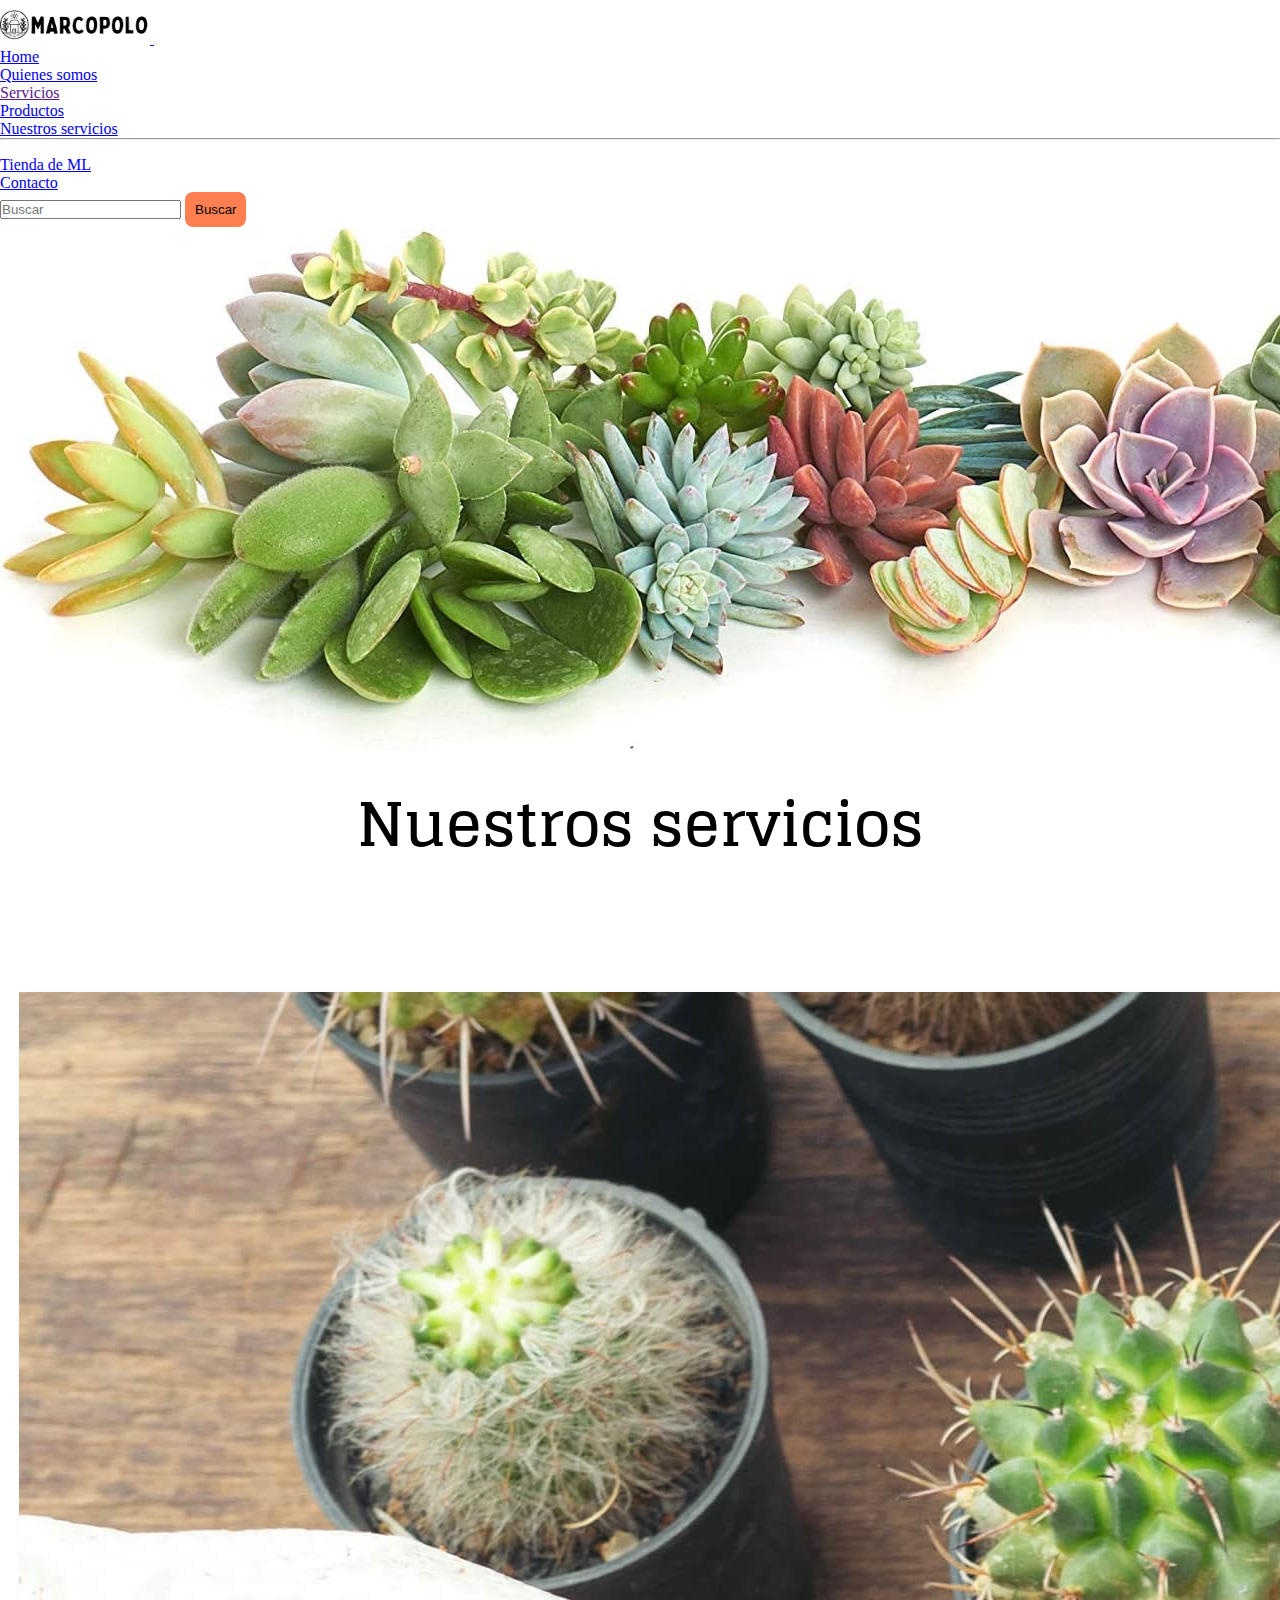
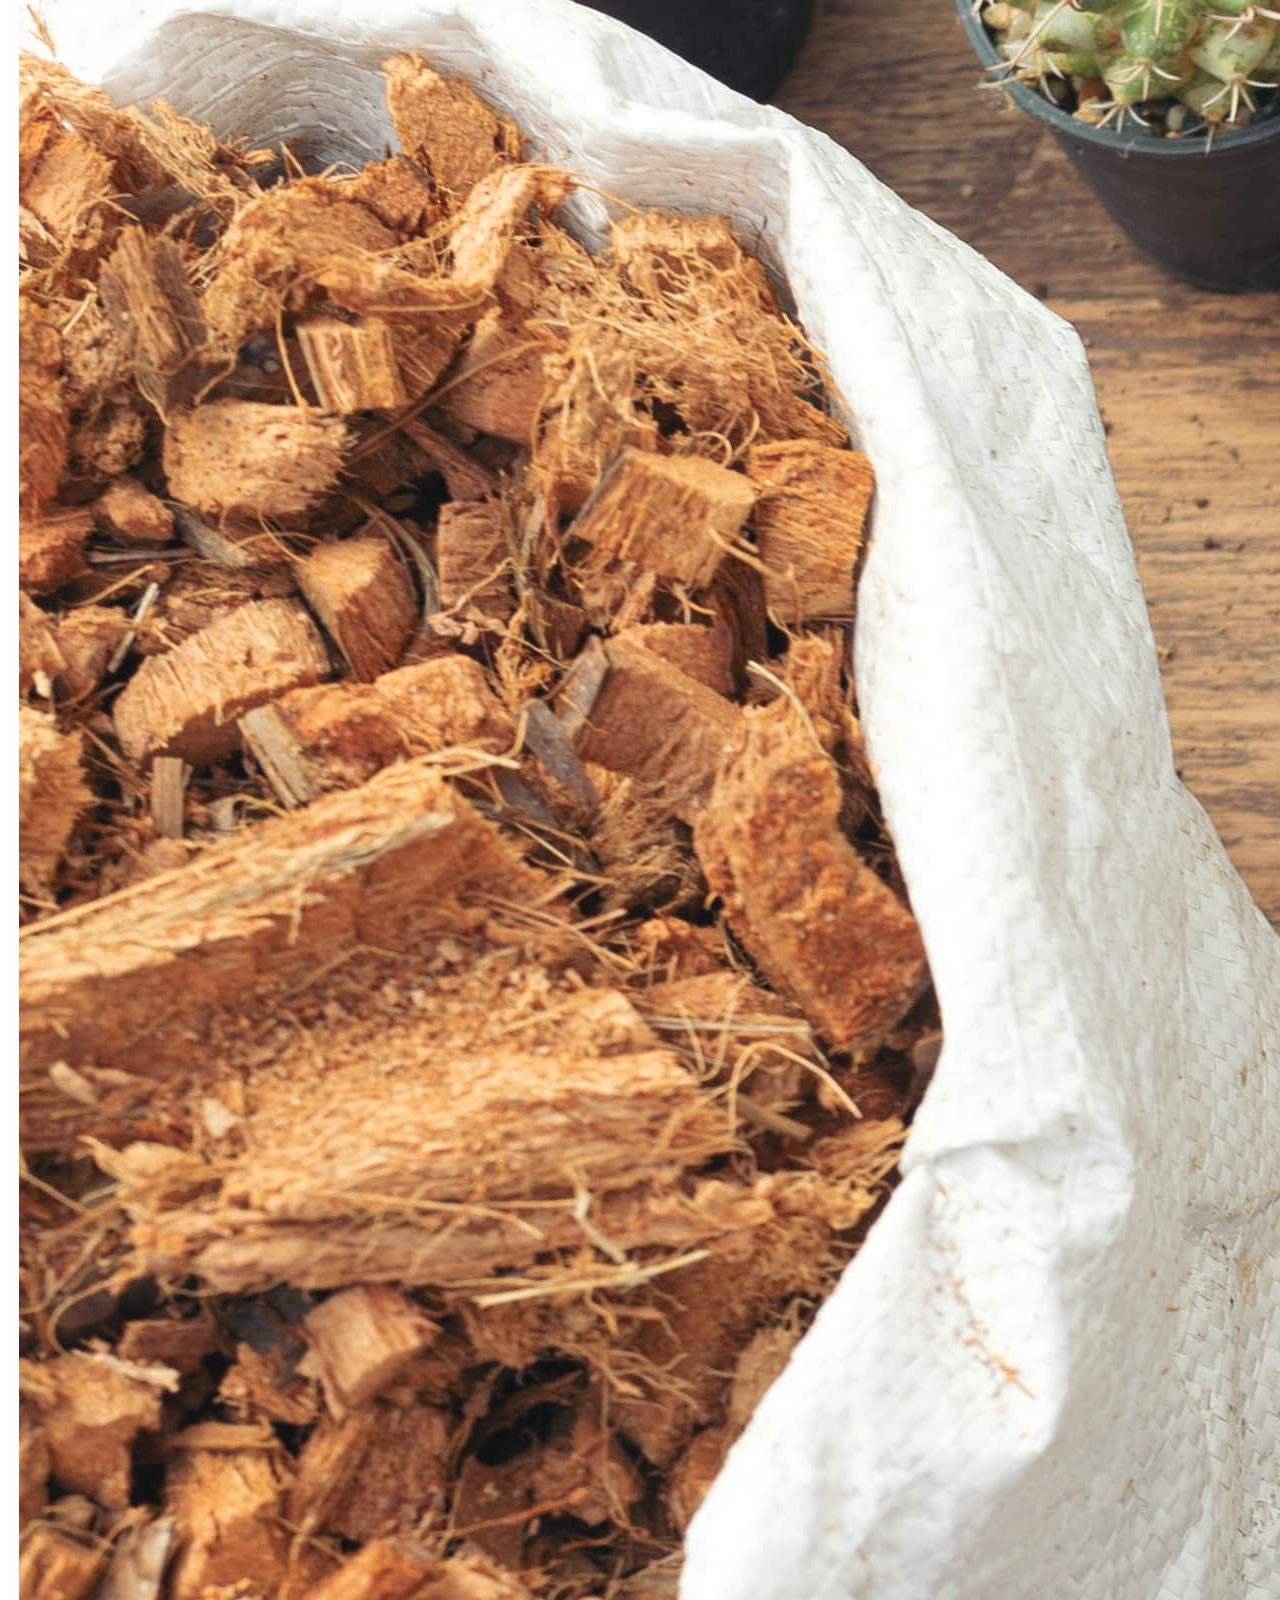
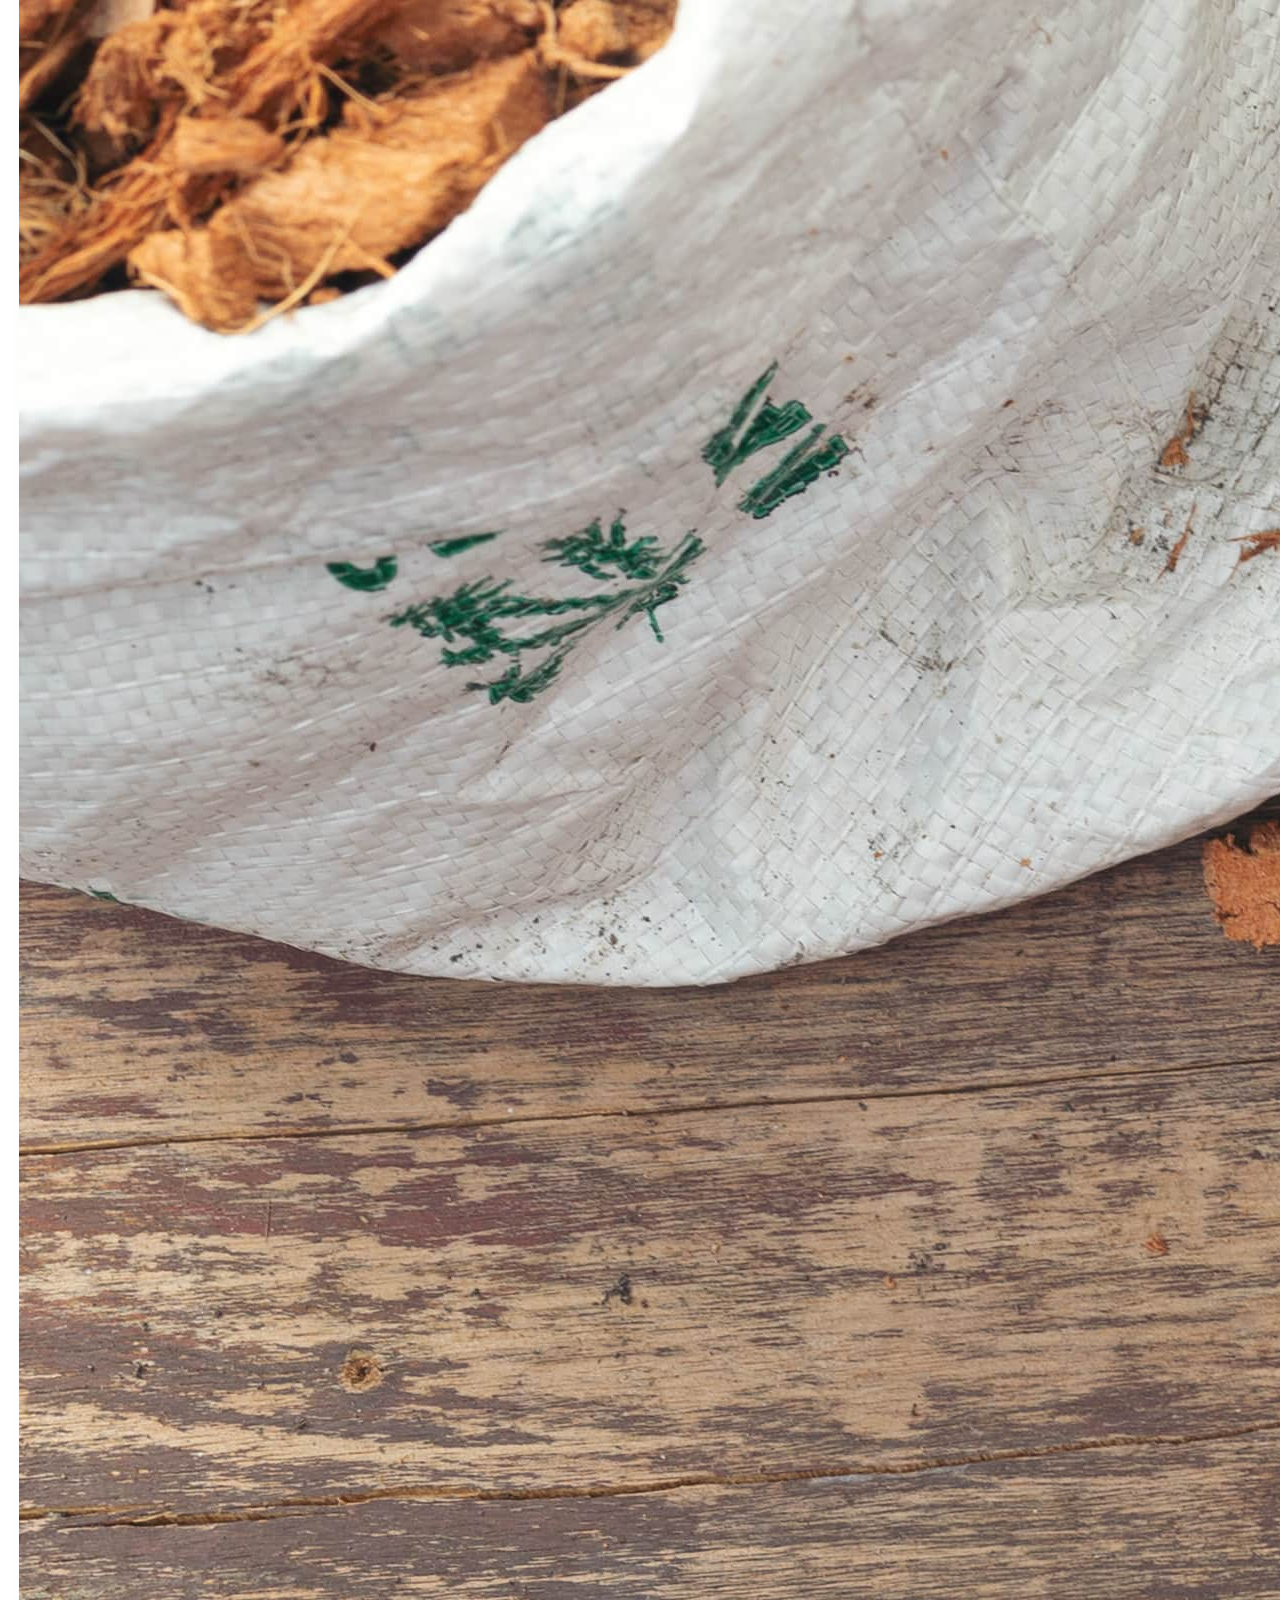
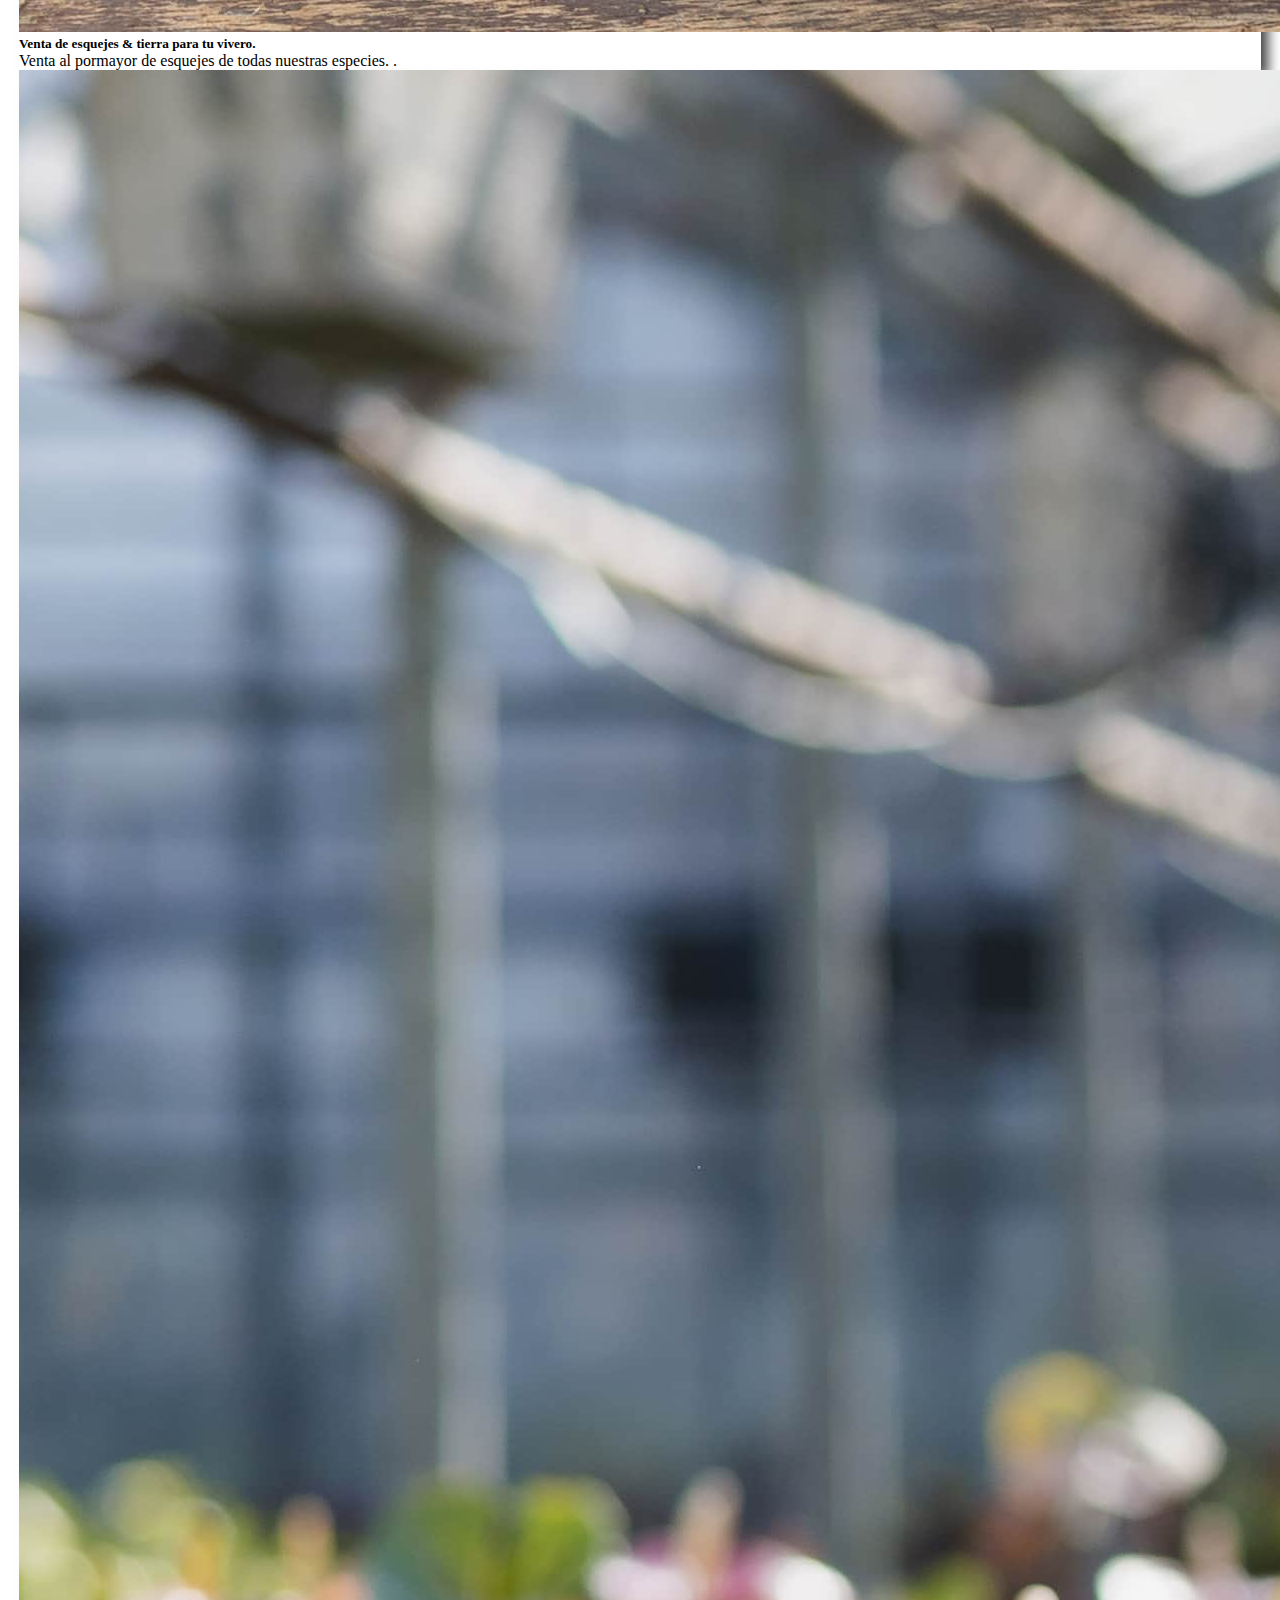
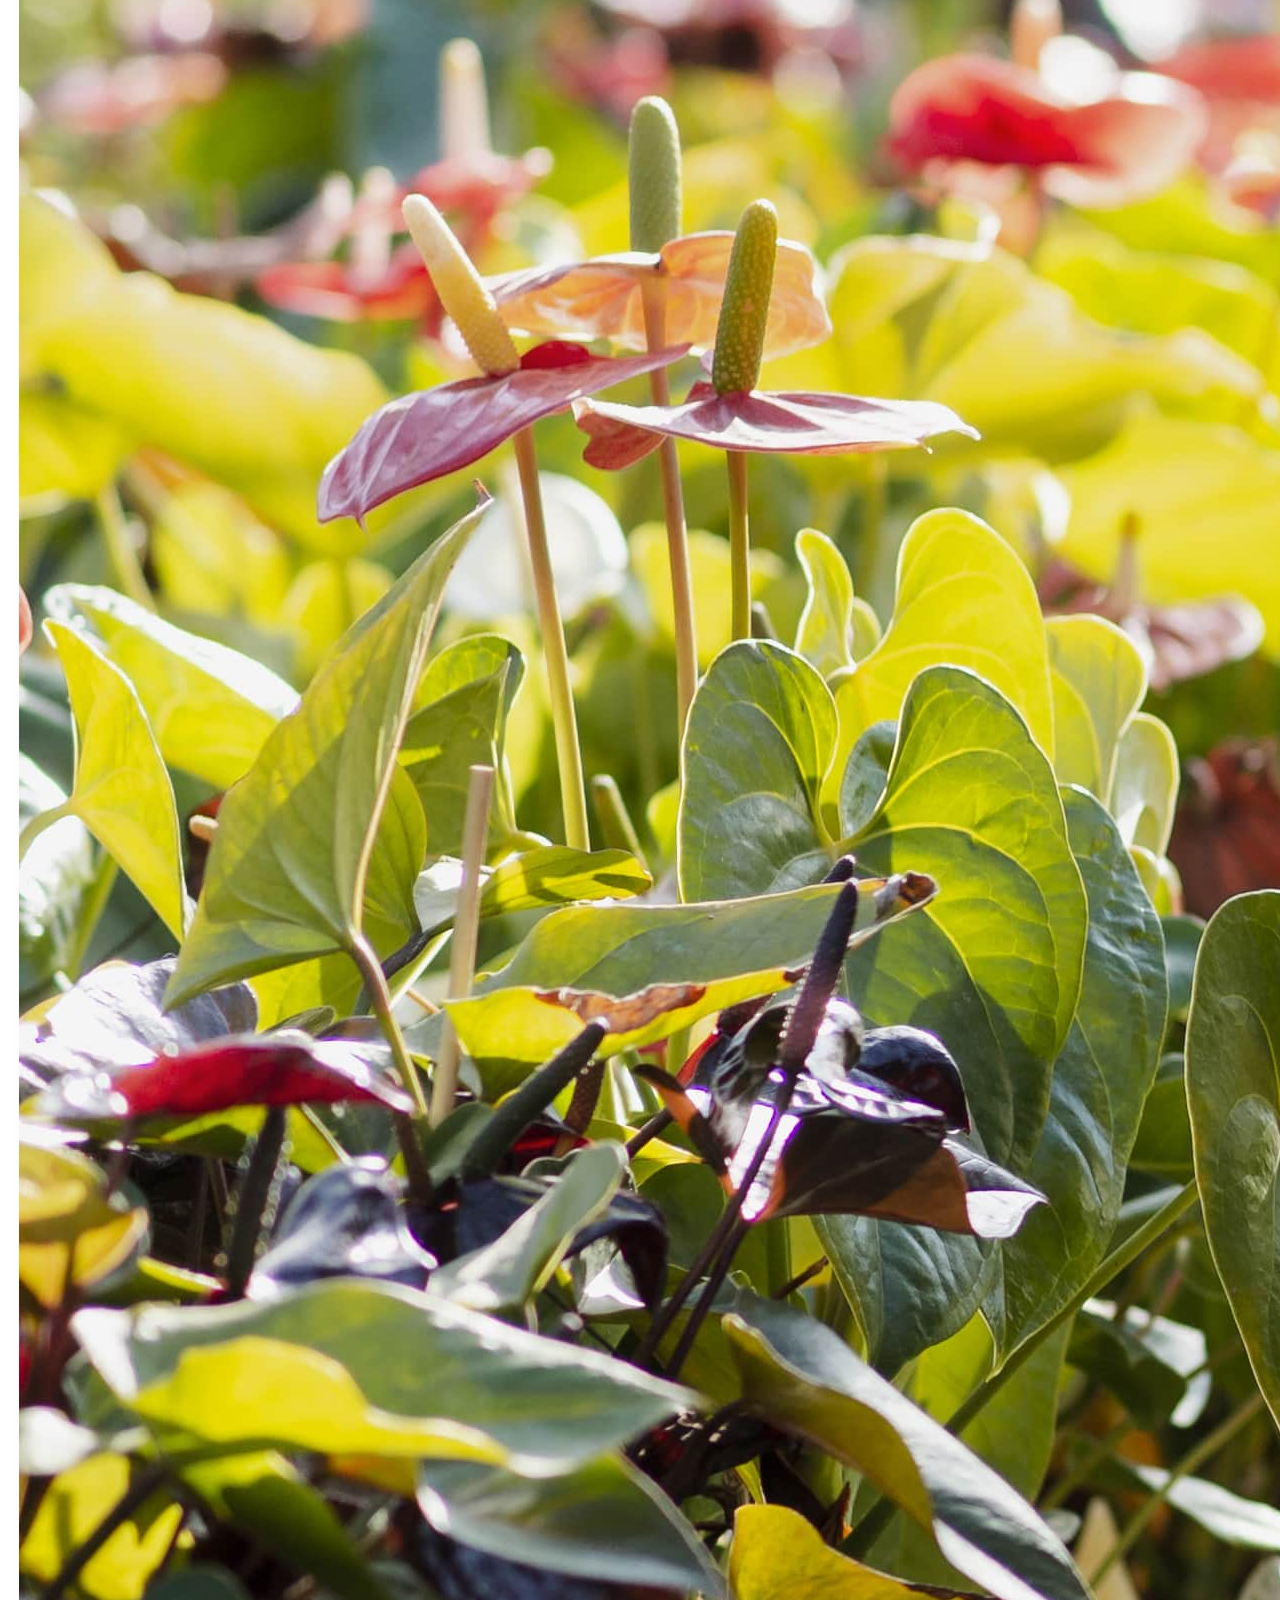
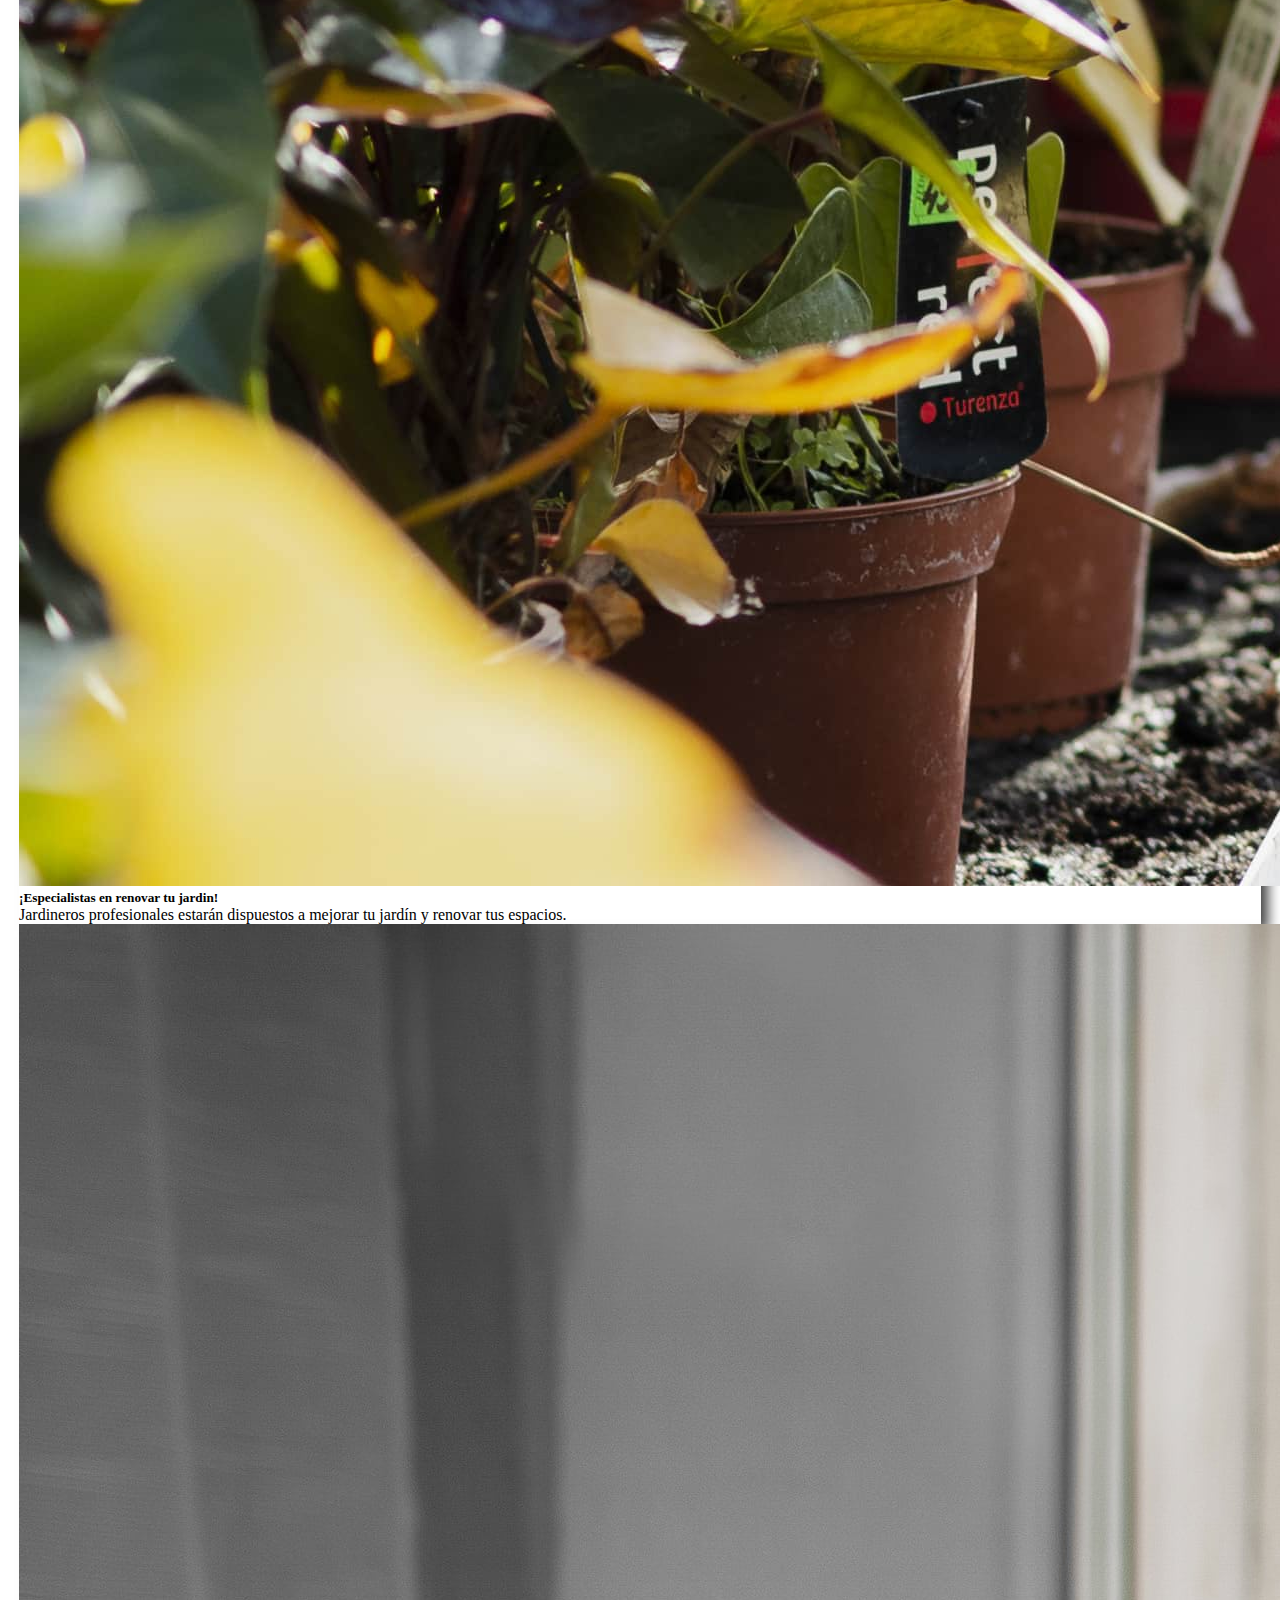
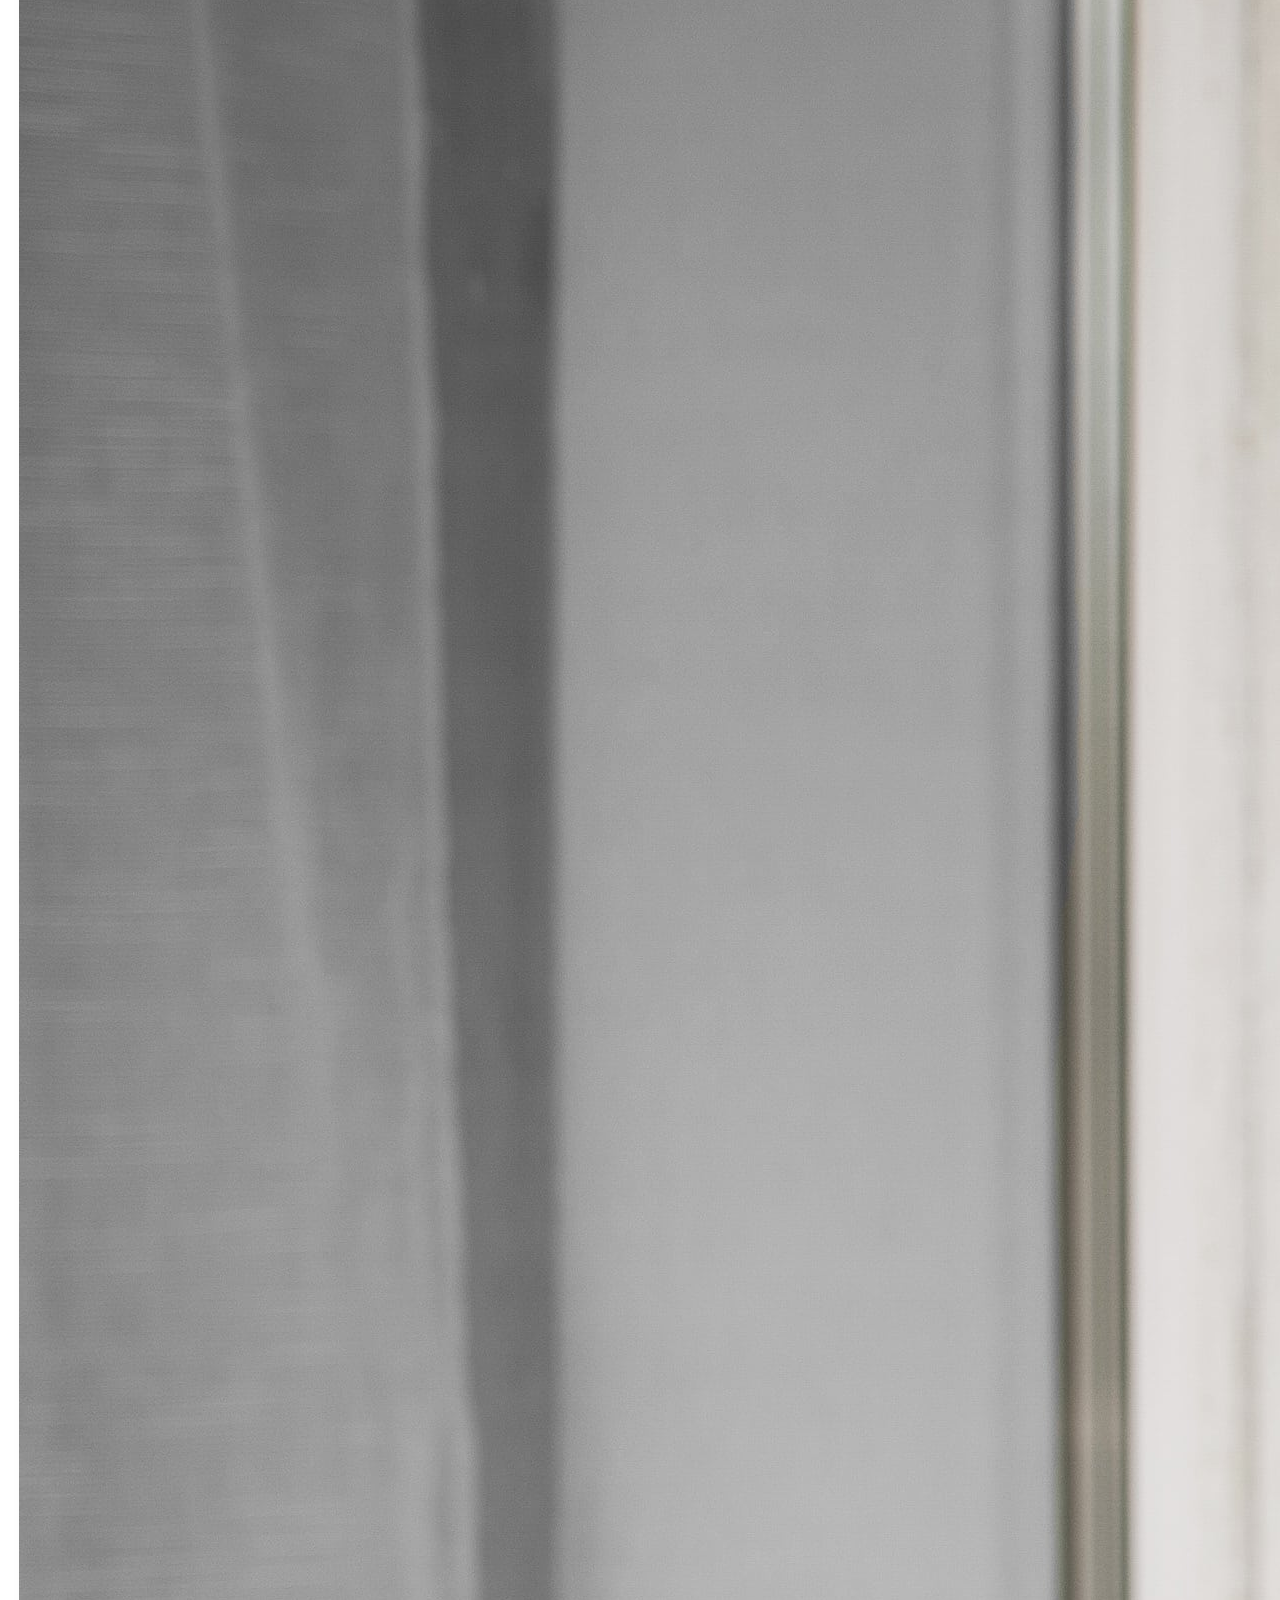
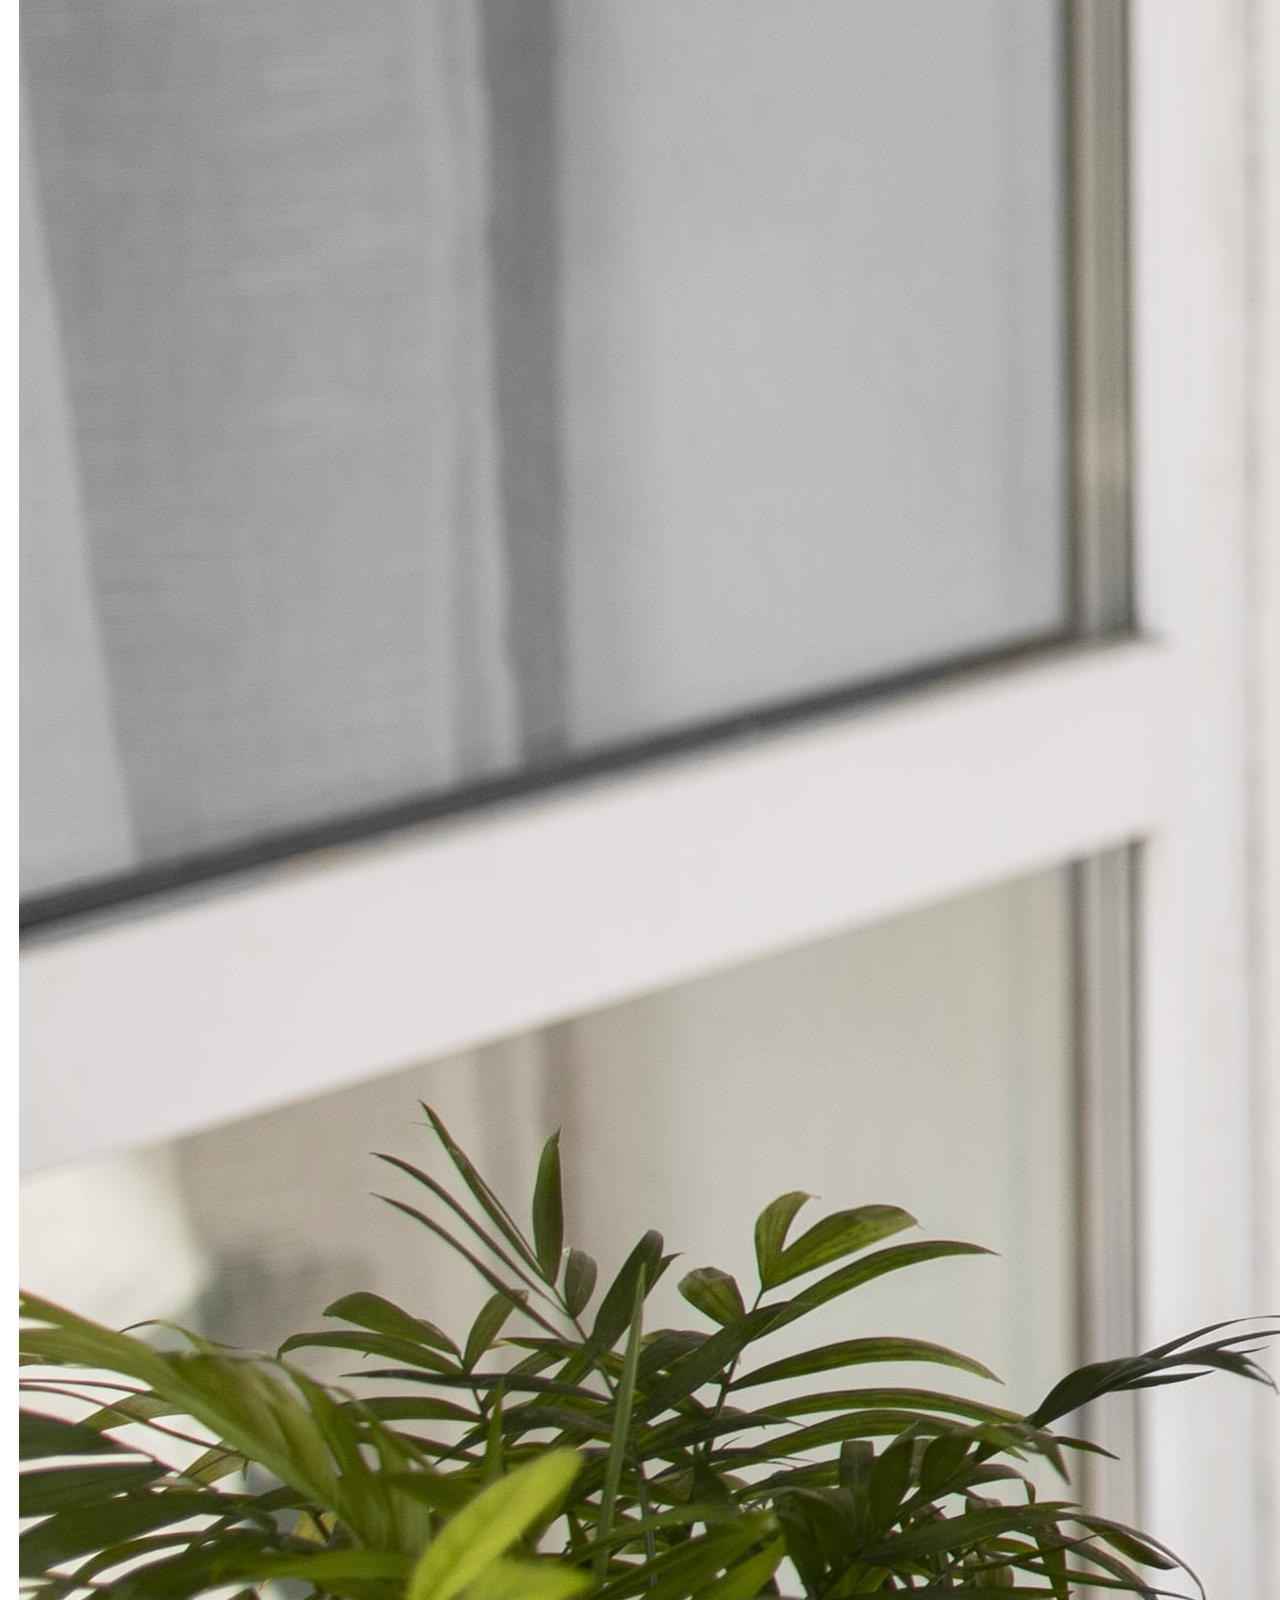
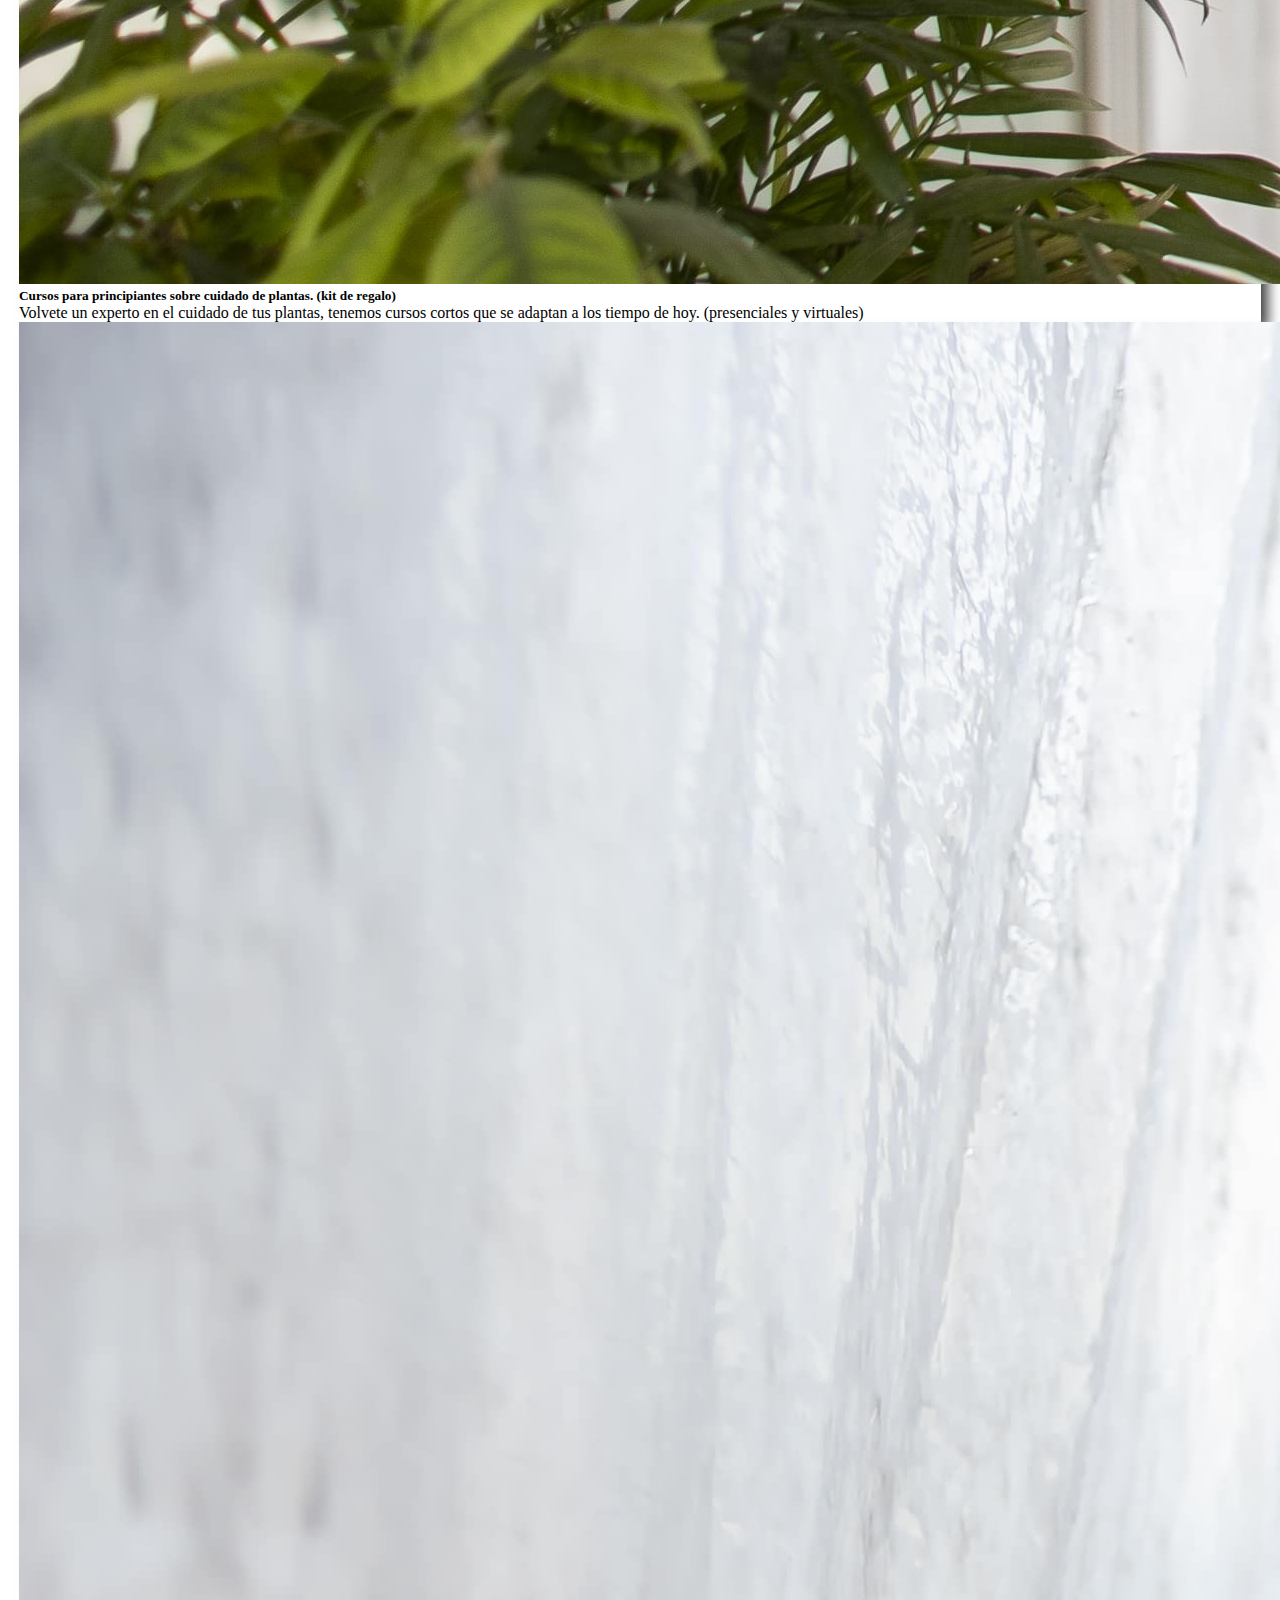
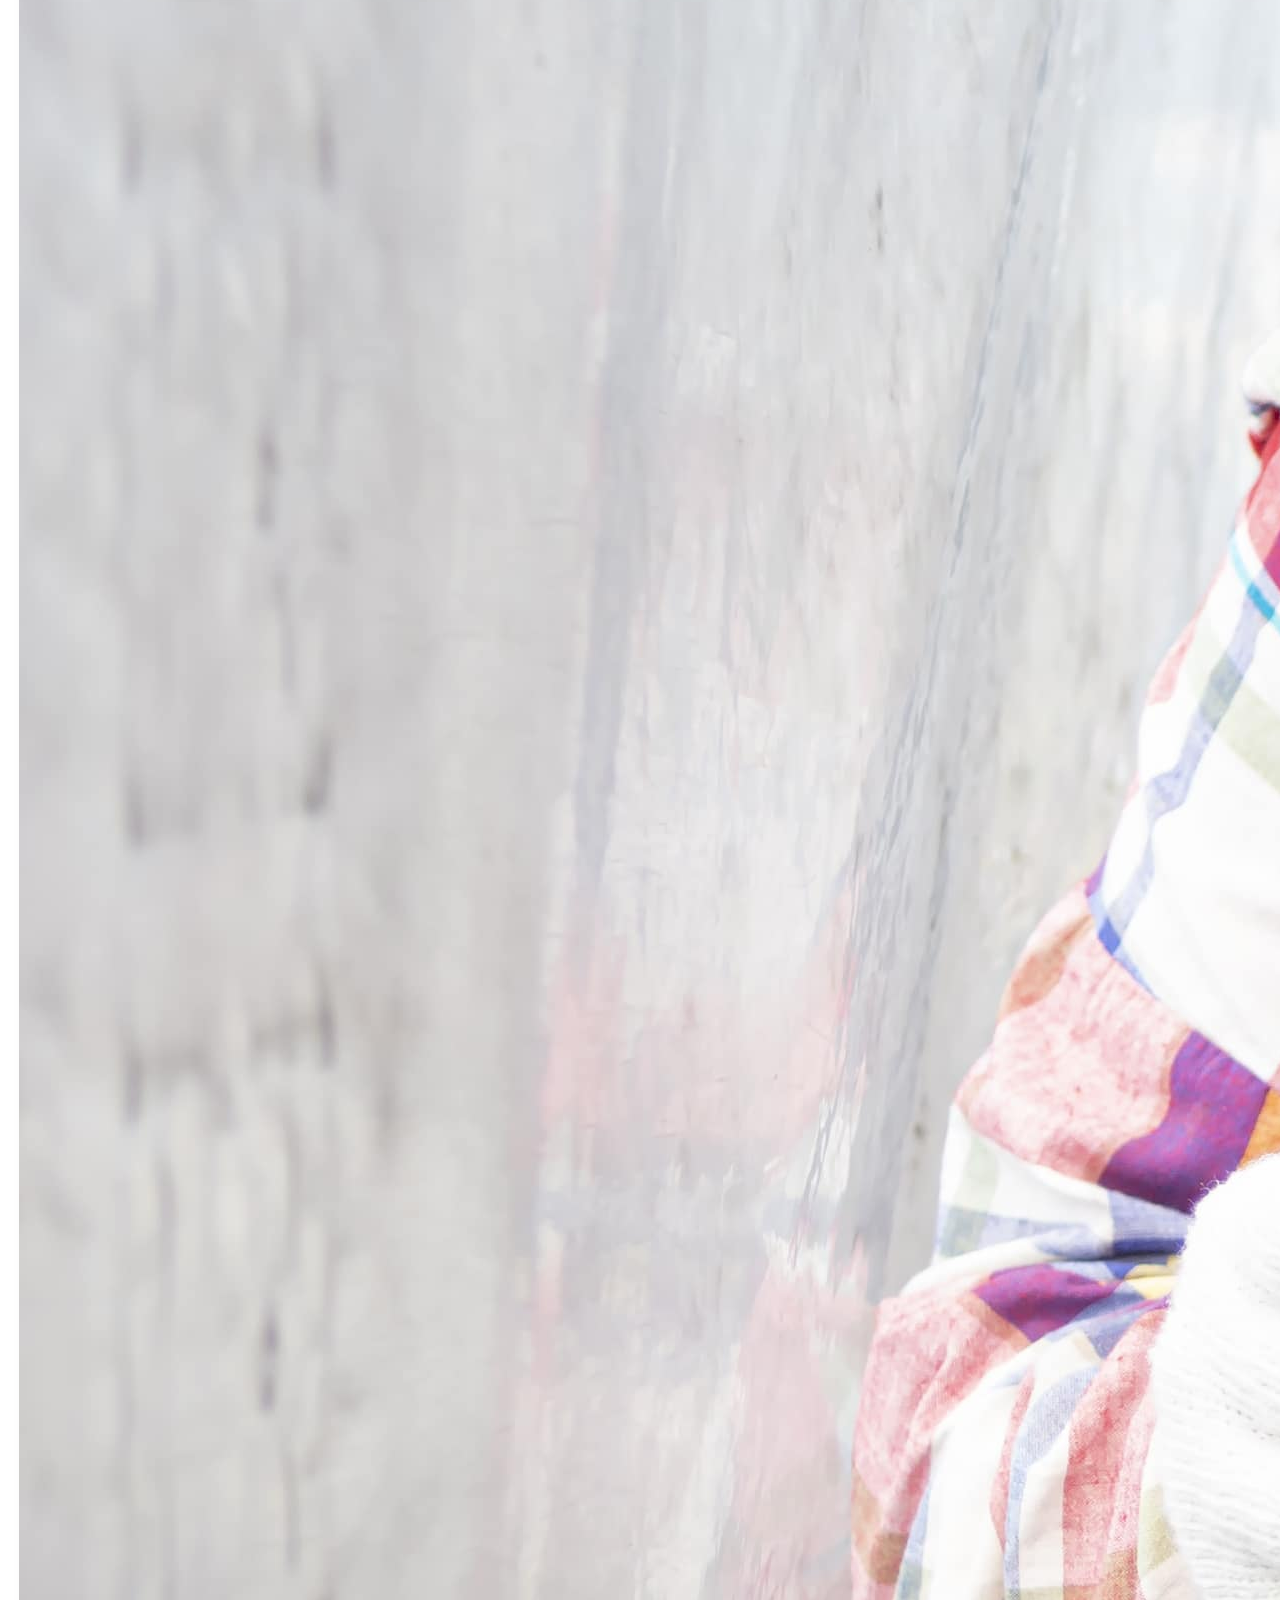
<file: pages/servicios.html>
<!DOCTYPE html>
<html lang="en">
<head>
    <meta charset="UTF-8">
    <meta http-equiv="X-UA-Compatible" content="IE=edge">
    <meta name="viewport" content="width=device-width, initial-scale=1.0">
    <meta name="description" content="Encontra todos nuestro servicios para vos">
    <meta name="keywords" content="esquejes,suculentas,cactus,venta,macetas">
    <title>Servicios para todos los gustos - Marcopolo venta online.</title>
    <link rel="shortcut icon" href="../assets/img/logo 1.png" type="image/x-icon">
    <!-- CSS only -->
    <link href="https://cdn.jsdelivr.net/npm/bootstrap@5.2.3/dist/css/bootstrap.min.css" rel="stylesheet" integrity="sha384-rbsA2VBKQhggwzxH7pPCaAqO46MgnOM80zW1RWuH61DGLwZJEdK2Kadq2F9CUG65" crossorigin="anonymous">
    <link rel="stylesheet" href="../assets/css/style.css">
    <link rel="preconnect" href="https://fonts.googleapis.com">
    <link rel="preconnect" href="https://fonts.gstatic.com" crossorigin>
    <link href="https://fonts.googleapis.com/css2?family=Glegoo:wght@400;700&display=swap" rel="stylesheet">

</head>
<body class="inicial">
  <nav class="navbar navbar-expand-lg bg-body-tertiary">
    <div class="container-fluid">
      <a class="navbar-brand" href="../index.html">
        <img src="../assets/img/logoachicado.png" alt="logo de empresa" width="150px" height="">
      </a>
      <button class="navbar-toggler" type="button" data-bs-toggle="collapse" data-bs-target="#navbarSupportedContent" aria-controls="navbarSupportedContent" aria-expanded="false" aria-label="Toggle navigation">
        <span class="navbar-toggler-icon"></span>
      </button>
      <div class="collapse navbar-collapse" id="navbarSupportedContent">
        <ul class="navbar-nav me-auto mb-2 mb-lg-0">
          <li class="nav-item">
            <a class="nav-link active" aria-current="page" href="../index.html">Home</a>
          </li>
          <li class="nav-item">
            <a class="nav-link" href="../pages/quienes-somos.html">Quienes somos</a>
          </li>
          <li class="nav-item dropdown">
            <a class="nav-link dropdown-toggle" href="" role="button" data-bs-toggle="dropdown" aria-expanded="false">
              Servicios
            </a>
            <ul class="dropdown-menu">
              <li><a class="dropdown-item" href="../pages/productos.html">Productos</a></li>
              <li><a class="dropdown-item" href="./servicios.html">Nuestros servicios</a></li>
              <li><hr class="dropdown-divider"></li>
              <li><a class="dropdown-item" href="https://articulo.mercadolibre.com.ar/MLA-907195320-set-de-macetas-de-concreto-diferentes-medidas-_JM" target="_blank">Tienda de ML</a></li>
            </ul>
          </li>
          <li class="nav-item">
            <a class="nav-link" href="../pages/contacto.html">Contacto</a>
          </li>
        </ul>
        <form class="d-flex" role="search">
          <input class="form-control me-2" type="search" placeholder="Buscar" aria-label="Search">
          <button class="btn btn-outline-success" type="submit">Buscar</button>
        </form>
      </div>
    </div>
  </nav>
  <header class="header-serv"> 
    <img src="../assets/img/banerServ3-min.jpg" class="img-fluid" alt="...">
    <h1 class="titulo-quienes">  <strong>Nuestros servicios</strong></h1>

  </header>
    <main class="main-serv">
        <section>
          <div class="row row-cols-1 row-cols-md-2 g-4">
            <div class="col">
              <div class="card">
                <img src="../assets/img/1servicios-min.jpg" class="card-img-top" alt="...">
                <div class="card-body">
                  <h5 class="card-title">Venta de esquejes & tierra para tu vivero.</h5>
                  <p class="card-text">Venta al pormayor de esquejes de todas nuestras especies. .</p>
                </div>
              </div>
            </div>
            <div class="col">
              <div class="card">
                <img src="../assets/img/2servicios-min.jpg" class="card-img-top" alt="...">
                <div class="card-body">
                  <h5 class="card-title">¡Especialistas en renovar tu jardin! </h5>
                  <p class="card-text">Jardineros profesionales estarán dispuestos a mejorar tu jardín y renovar tus espacios.</p>
                </div>
              </div>
            </div>
            <div class="col">
              <div class="card">
                <img src="../assets/img/3servicios (2)-min.jpg" class="card-img-top" alt="...">
                <div class="card-body">
                  <h5 class="card-title">Cursos para principiantes sobre cuidado de plantas. (kit de regalo)</h5>
                  <p class="card-text">Volvete un experto en el cuidado de tus plantas, tenemos cursos cortos que se adaptan a los tiempo de hoy. (presenciales y virtuales)</p>
                </div>
              </div>
            </div>
            <div class="col">
              <div class="card">
                <img src="../assets/img/4servicios-min.jpg" class="card-img-top" alt="...">
                <div class="card-body">
                  <h5 class="card-title">¡Emprende con nosotros!</h5>
                  <p class="card-text">Te brindamos la mejor atencion para explicarte todo lo necesario para abrir una franquicia. Sumate a los miles de emprendedores que nos acompañan! </p>
                </div>
              </div>
            </div>
          </div>
          
        </section>

    </main>
    <aside>

    </aside>
    <footer>
      <div class="container-fluid">
        <div class="row p-5 pb-2 bg-dark text-white">
          <div class="col-xs-12 col-md-6 col-lg-3">
            <p class="h3">MARCOPOLO</p>
            <p class="text-secondary">Lomas de Zamora,Bs As.</p>
          </div>
          <div class="col-xs-12 col-md-6 col-lg-3">
            <p class="h5 mb-2">Info</p>
            <div class="mb-2">          
              <a class="text-secondary text-decoration-none" href="../pages/quienes-somos.html">Nuestra historia</a>
            </div>
            <div class="mb-2">          
              <a class="text-secondary text-decoration-none" href="../pages/productos.html">Productos</a>
            </div>
            <div class="mb-2">          
              <a class="text-secondary text-decoration-none" href="./servicios.html">Servicios</a>
            </div>
          </div>
          <div class="col-xs-12 col-md-6 col-lg-3">
            <p class="h5 mb-2">Links</p>
            <div class="mb-2">          
              <a class="text-secondary text-decoration-none" href="#">Terms & Conditions</a>
            </div>
            <div class="mb-2">          
              <a class="text-secondary text-decoration-none" href="#">Privacy Policy</a>
            </div>
            <div class="mb-2">          
              <a class="text-secondary text-decoration-none" href="#"></a>
            </div>
          </div>
          <div class="col-xs-12 col-md-6 col-lg-3">
            <p class="h5 mb-2">Contacto</p>
            <div class="mb-2">          
              <a class="text-secondary text-decoration-none" href="https://www.instagram.com/marcopolo.flowerpot/" target="_blank">Instagram</a>
            </div>
            <div class="mb-2">          
              <a class="text-secondary text-decoration-none" href="#">facebook</a>
            </div>
          </div>
          <div class="col-xs-12 pt-4">
            <p class="text-white text-center">Copyright - All rights reserved © 2023</p>
          </div>
        </div> 
      </div>
  
     
   </footer>
    <script src="https://cdn.jsdelivr.net/npm/bootstrap@5.2.3/dist/js/bootstrap.bundle.min.js" integrity="sha384-kenU1KFdBIe4zVF0s0G1M5b4hcpxyD9F7jL+jjXkk+Q2h455rYXK/7HAuoJl+0I4" crossorigin="anonymous"></script>
</body>
</html>
</file>
<file: assets/css/style.css>
.marcopolo-img{
  display: flex;
  justify-content: center;
}
.marcopolo-img img{
  width: 640px;
}

.productos-img{
  width: 60%;
  height: auto;
  margin-left: 30vh;
}
.main-contacto{
  padding: 25px;
}
.main-serv{
  padding: 19px;
}
.aside-home{
  padding-top: 25px;
  padding-bottom: 25px;
}
.contacto-cont{
	font-family: 'Glegoo', serif;
	margin-left: 20px;
	font-size: 50px; 
	padding-bottom: 15px;
  }
.contacto-ban{
  width: 50%;
  height: 50%;
  padding-bottom: 25px;
  padding-left: 35px;
  justify-content: center;
  border-radius: 25px;
}

.contact-in
{
	width: 80%;
	height: auto;
	margin: auto;
	display: flex;
	flex-wrap: wrap;
	padding: 10px;
	border-radius: 10px;
	background: #fff;
	box-shadow: 0px 0px 10px 0px #666;
}

.contact-map
{
	width: 100%;
	height: auto;
	flex: 50%;
}
.contact-map iframe
{
	width: 100%;
	height: 100%;
}
.contact-form
{
	width: 100%;
	height: auto;
	flex: 50%;
	padding: 30px;
	text-align: center;
}
.contact-form h1
{
	margin-bottom: 10px;
}

.contact-form-txt
{
	width: 100%;
	height: 40px;
	color: #000;
	border: 1px solid #bcbcbc;
	border-radius: 50px;
	outline: none;
	margin-bottom: 20px;
	padding: 15px;
}
.contact-form-txt::placeholder
{
	color: #aaa;
}
.contact-form-textarea
{
	width: 100%;
	height: 130px;
	color: #000;
	border: 1px solid #bcbcbc;
	border-radius: 10px;
	outline: none;
	margin-bottom: 20px;
	padding: 15px;
	font-family: 'Poppins', sans-serif;
}
.contact-form-textarea::placeholder
{
	color: #aaa;
}

.contact-form-btn{
	width: 100%;
	border:none;
	outline: none;
	border-radius: 50px;
  background: rgb(207, 120, 6);
	color: #fff;
	text-transform: uppercase;
	padding: 10px 0;
	cursor: pointer;
	font-size: 18px;
}


.header-serv > h1 {
  font-family: "Glegoo", serif;
  text-align: center;
  font-size: 60px;
  padding-bottom: 95px;
}

.card {
  box-shadow: 10px 10px 12px -3px rgba(0, 0, 0, 0.75);
}

.h1Home {
  margin: 10px;
  padding: 15px;
  padding-bottom: 10px;
  font-family: "Glegoo", serif;
  font-size: 10px;
}

.texto-home {
  color: black;
  margin: 10px;
  padding-top: 20px;
  padding-bottom: 5px;
  padding-left: 15px;
  font-family: "Glegoo", serif;
  font-size: 50px;
}

.texto-desc-home {
  margin: 10px;
  padding-left: 15px;
  padding-bottom: 10px;
  font-family: "Glegoo", serif;
  font-size: 20px;
}

.card-group {
  padding: 25px;
}

.slide {
  margin-top: 5px;
}

.slide img {
  height: 80vh;
  border-radius: 10px;
}

* {
  margin: 0;
  padding: 0;
  box-sizing: border-box;
}

.titulo-quienes {
  font-family: "Glegoo", serif;
  text-align: center;
  font-size: 60px;
  padding-top: 15px;
}

.subtitulo-quienes {
  font-family: "Glegoo", serif;
  text-align: center;
  font-size: 50px;
  padding-bottom: 10px;
}

.quienes-somosh1 {
  font-family: "Glegoo", serif;
  padding-top: 15px;
  padding-bottom: 0px;
  font-size: 60px;
  color: chocolate;
}

.quienesh4 > h4 {
  font-family: "Glegoo", serif;
  color: rgb(210, 72, 30);
  font-style: italic;
  font-size: 25px;
}

.section {
  width: 100%;
  height: 75vh;
  background-color: rgb(255, 255, 255);
  display: flex;
  justify-content: center;
  align-items: center;
}

.box {
  width: 33%;
  height: 50vh;
  text-align: center;
  overflow: hidden;
  position: relative;
  margin: 1.5%;
  border-radius: 10px;
}
.box > img {
  width: 100%;
  height: 100%;
  -o-object-fit: cover;
     object-fit: cover;
}

.box .hover {
  width: 0%;
  height: 50vh;
  background-color: rgba(56, 53, 53, 0.568);
  position: absolute;
  top: 0;
  display: flex;
  justify-content: center;
  align-items: center;
  overflow: hidden;
  transition: 0.4s all;
}

.hover h1 {
  color: aliceblue;
  text-shadow: 1px 1px 1px black;
  font-size: 2.5em;
  text-transform: uppercase;
}

.box:hover .hover {
  width: 100%;
}

.slide {
  margin-top: 5px;
  -o-object-fit: cover;
     object-fit: cover;
}

.slide img {
  height: 80vh;
  border-radius: 0px;
  margin-bottom: 15px;
}

.tarjetas {
  display: flex;
  flex-direction: row;
  flex-wrap: wrap;
  align-items: baseline;
}

.tarjeta {
  width: 250px;
  border: solid 1px;
  border-radius: 8px;
  overflow: hidden;
  padding: 20px;
  margin: 30px;
  background-color: white;
}

.productos {
  font-family: "Glegoo", serif;
  margin-left: 20px;
  font-size: 50px;
}

.tarjeta__img {
  width: 100%;
  height: -webkit-max-content;
  height: -moz-max-content;
  height: max-content;
}

.tarjeta__titulo {
  margin: 5px;
}

.tarjeta__descripcion {
  margin: 10px;
}

.btn {
  padding: 10px;
  border-radius: 8px;
  border: none;
  background-color: coral;
  color: black;
}
.btn:hover{
  color: rgb(14, 51, 3);
}

.header-productos > img {
  padding-left: 15%;
}/*# sourceMappingURL=style.css.map */
</file>
